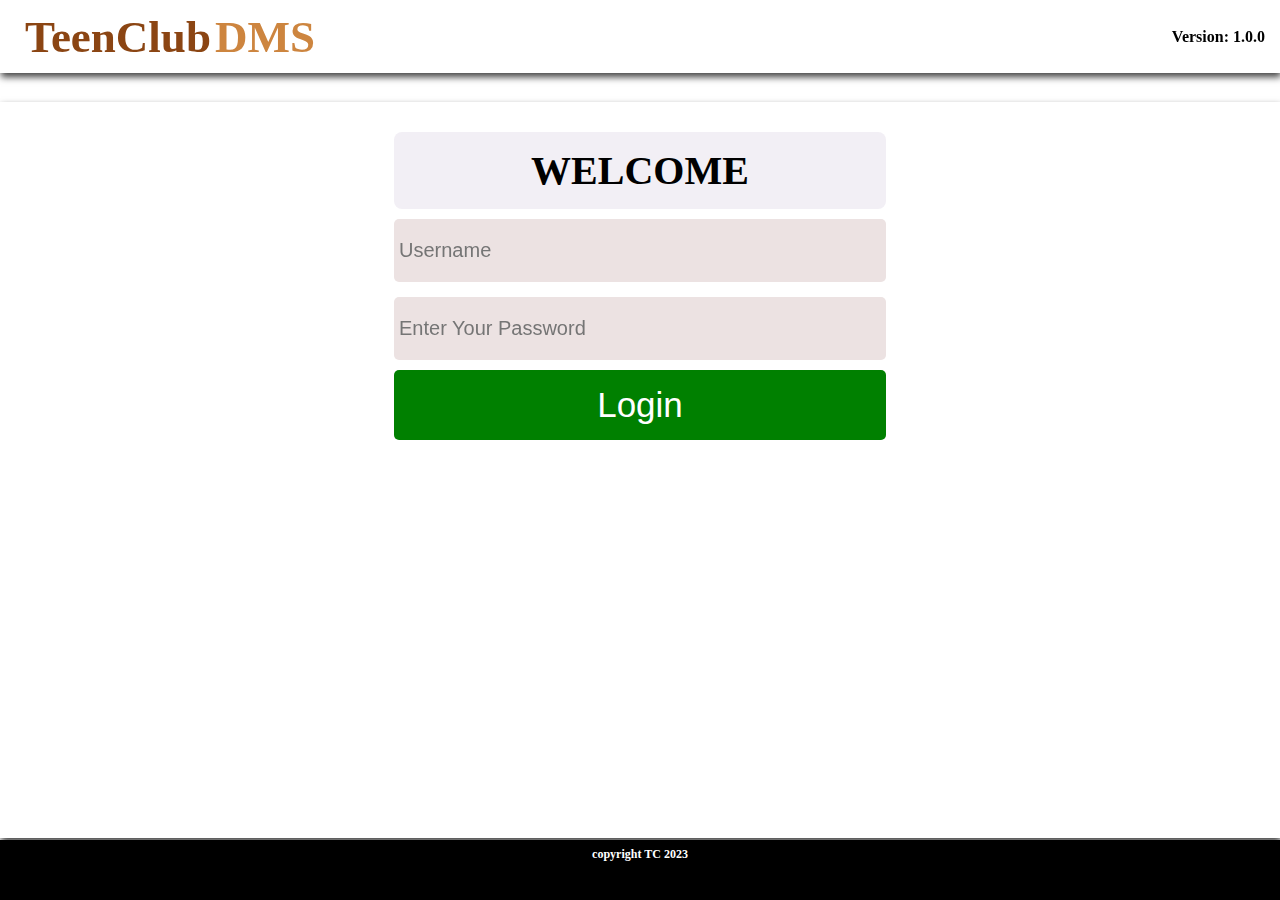
<file: index.html>
<html lang="en">
<head>
  <meta charset="UTF-8">
  <meta name="viewport" content="width=device-width, initial-scale=1.0">
  <title>TeenClub DMS</title>
  <link rel="stylesheet" href="/CSS/index.css">
</head>
<body>
  <header class="top">

    <div>
      <b style="color: rgb(139, 69, 19); font-size: 45px; margin-left: 25px;">TeenClub</b> 
      <b style="color: rgb(205, 133, 63); font-size: 45px;">DMS</b>
    </div>

    <b style="margin-right:15px ;">Version: 1.0.0</b>
  </header>

  <div class="middle">
    <form id="loginForm" class="js-login-form" action="">
      <H2>WELCOME</H2>

      <div class="sss">
        <input type="username" name="username" id="username" placeholder="Username">
      </div>

      <div>
        <input type="password" name="password" id="password" placeholder="Enter Your Password">
      </div>

      <div class="validation js-validation">
        incorrect login credentials.
      </div>

      <button>Login</button>

    </form>
  </div>

  <div class="bottom">
    <h3>copyright TC 2023</h3>
  </div>

  <div class="confirmation js-confirmation">
    <div class="conf-container">
      <div class="conf-title js-conf-title">
      </div>
      <div class="conf-message js-conf-message">
      </div>

      <button class="conf-yes js-yes">
        Yes
      </button>

      <button class="conf-no js-no">
        No
      </button>
    </div>
  </div>
  <script src="/Data/logData.js"></script>
  <script src="/Data/data.js"></script>
  <script src="/SCRIPTS/index.js"></script>
</body>
</html>
</file>
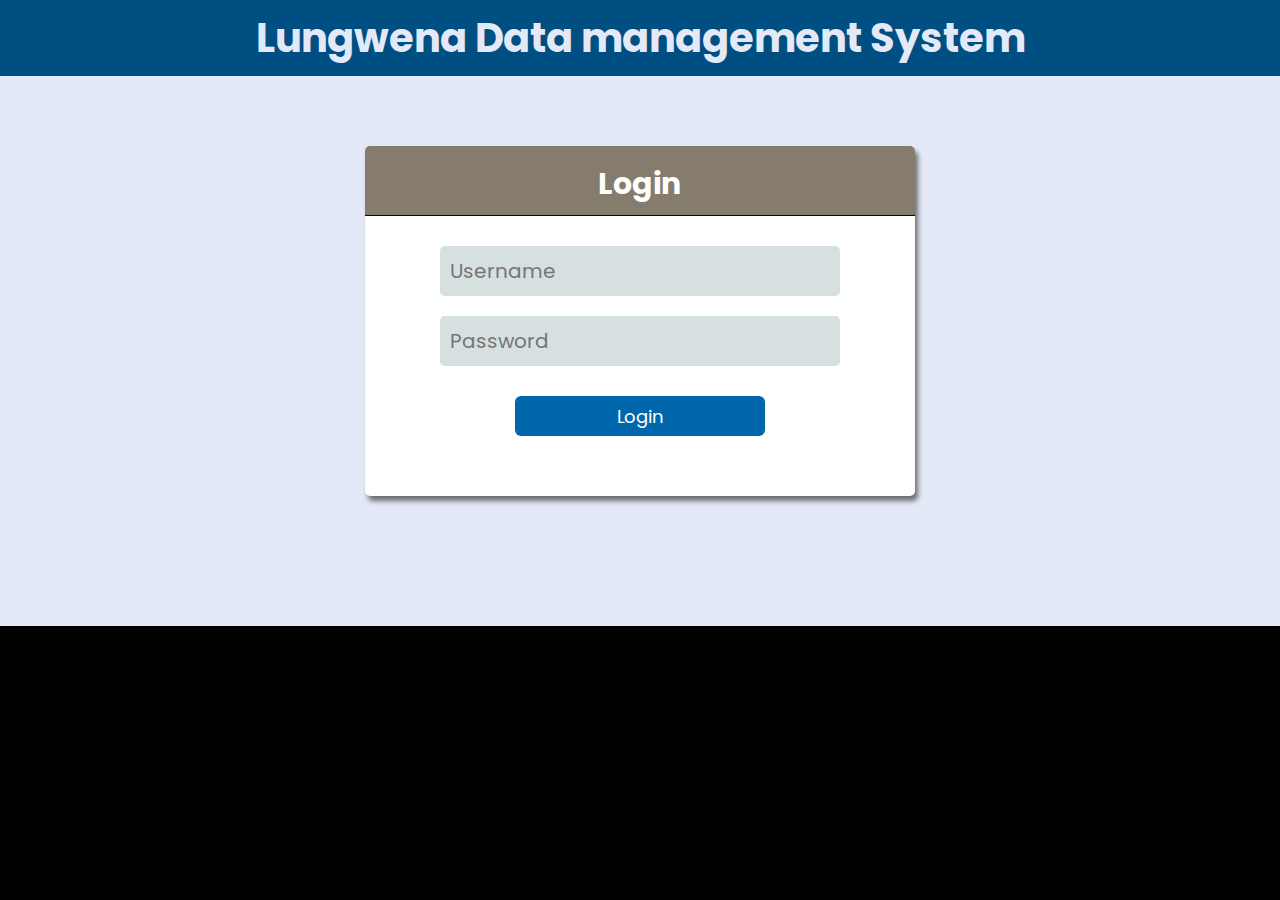
<file: Side Bar/index.html>
<!DOCTYPE html>
<html lang="en">
<head>
    <meta charset="UTF-8">
    <meta http-equiv="X-UA-Compatible" content="IE=edge">
    <meta name="viewport" content="width=device-width, initial-scale=1.0">
    <title>Lungwena DMS</title>
    <link rel="stylesheet" href="login.css">
</head>
<body>
    <section class="login-section">
        <center>

                <div class="login-title">
                    <h1>Lungwena Data management System</h1>
                </div>

            <div class="container">
                <form action="adminhome.html">
                    <h3>Login</h3>

                    <Div class="username">
                        <input type="text" placeholder="Username">
                    </Div>

                    <Div class="password">
                        <input type="text" placeholder="Password">
                    </Div>

                    <button><a href="adminhome.html">Login</a></button>

                </form>
            </div>
        </center>
        <footer>
            Malawi
        </footer>
    </section>


</body>
</html>
</file>
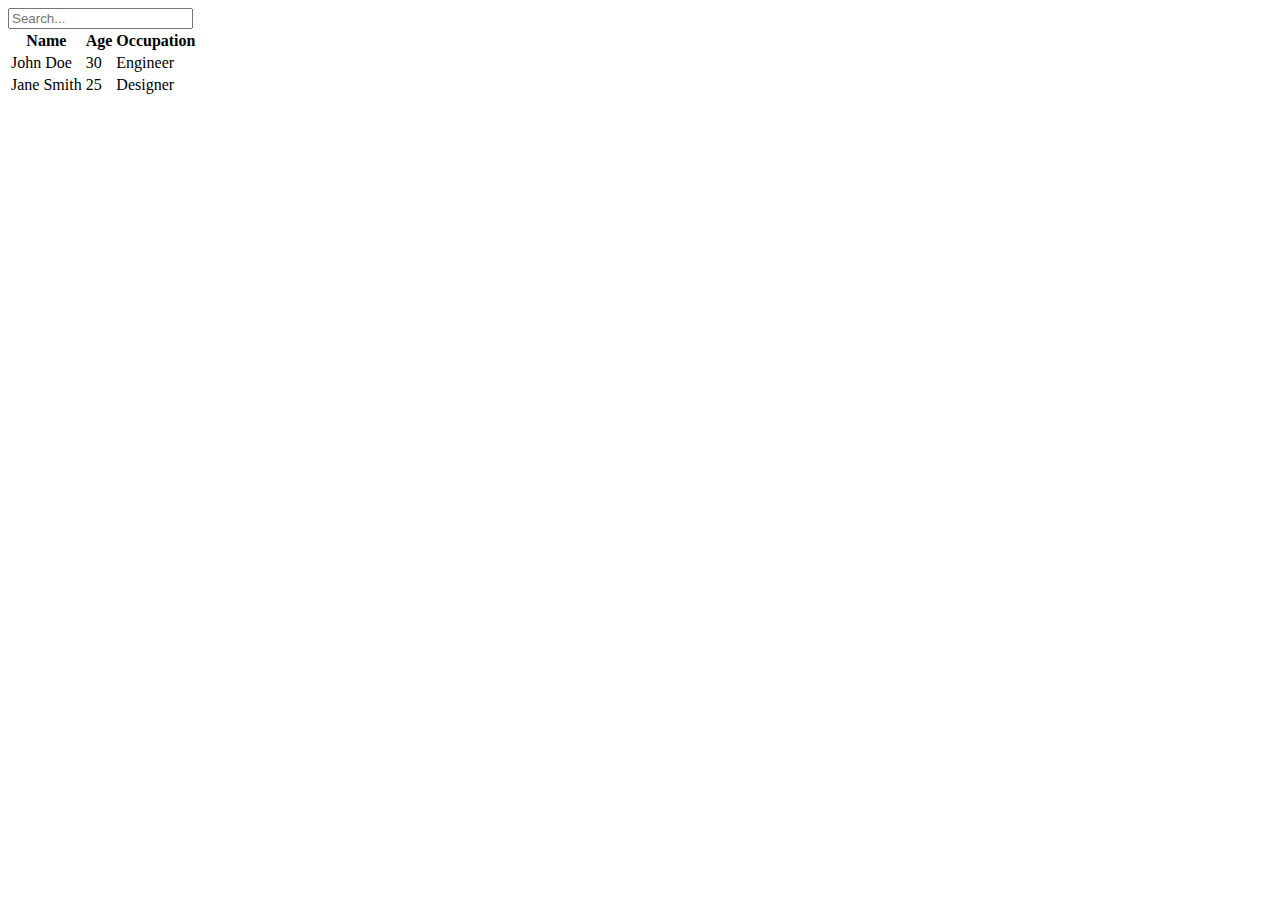
<file: HTML/filter.html>
<html lang="en">
<head>
  <meta charset="UTF-8">
  <meta name="viewport" content="width=device-width, initial-scale=1.0">
  <title>Document</title>
</head>
<body>
  <input type="text" id="table-filter" placeholder="Search...">
<table id="data-table">
  <thead>
    <tr>
      <th>Name</th>
      <th>Age</th>
      <th>Occupation</th>
    </tr>
  </thead>
  <tbody>
    <tr>
      <td>John Doe</td>
      <td>30</td>
      <td>Engineer</td>
    </tr>
    <tr>
      <td>Jane Smith</td>
      <td>25</td>
      <td>Designer</td>
    </tr>
    <!-- Add more rows here -->
  </tbody>
  <script>
    // Get the input element and table
const filterInput = document.getElementById('table-filter');
const dataTable = document.getElementById('data-table');

// Add an event listener to the input for filtering
filterInput.addEventListener('input', function () {
  const filterValue = filterInput.value.toLowerCase();
  const rows = dataTable.getElementsByTagName('tr');

  // Loop through all rows in the table (skipping the header row at index 0)
  for (let i = 1; i < rows.length; i++) {
    const row = rows[i];
    const cells = row.getElementsByTagName('td');
    let rowVisible = false;

    // Loop through the cells in the current row to check for a match
    for (let j = 0; j < cells.length; j++) {
      const cell = cells[j];
      if (cell) {
        const cellValue = cell.textContent || cell.innerText;
        if (cellValue.toLowerCase().indexOf(filterValue) > -1) {
          rowVisible = true;
          break;
        }
      }
    }

    // Show or hide the row based on the filter
    row.style.display = rowVisible ? '' : 'none';
  }
});

  </script>
</table>
</body>
</html>
</file>
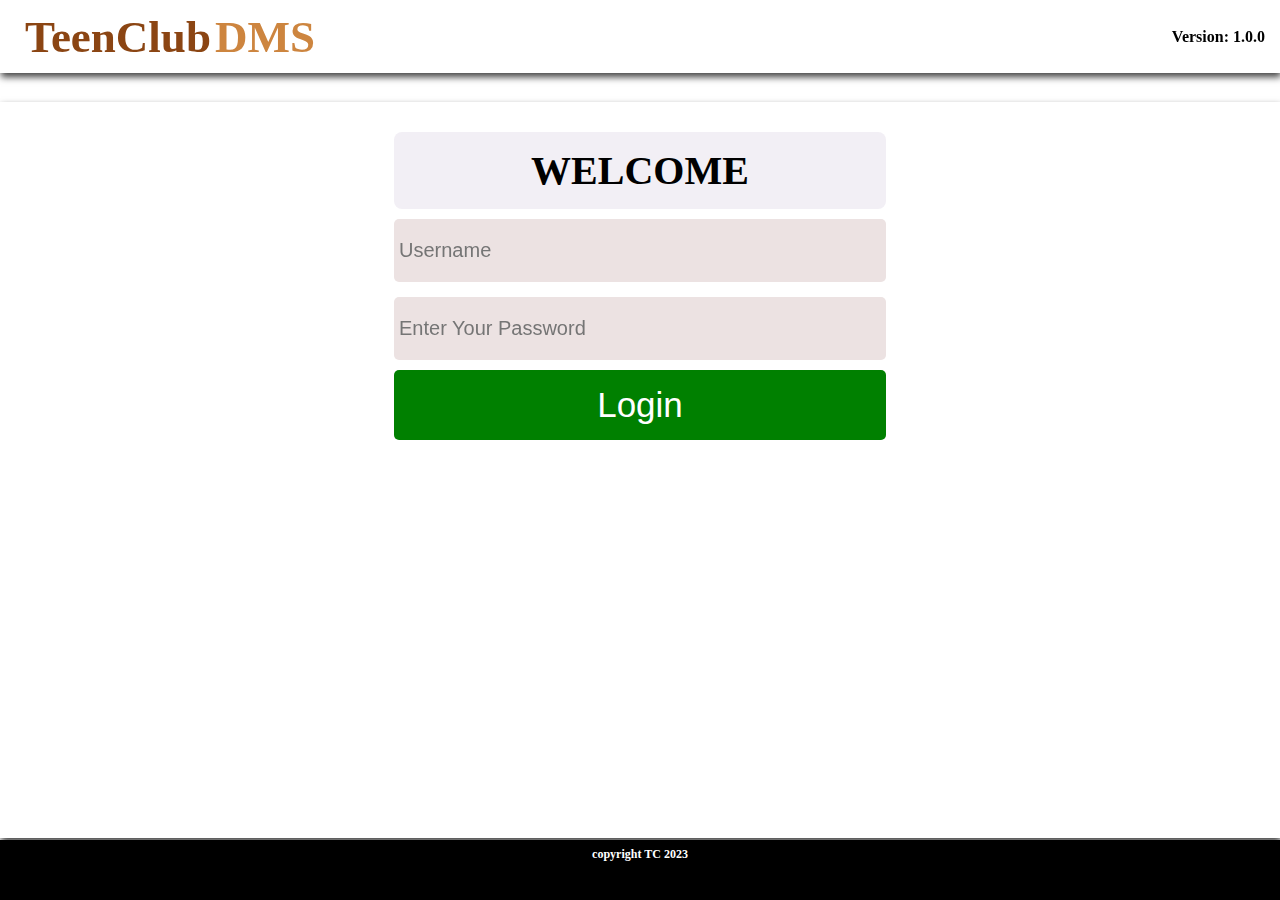
<file: HTML/homePage.html>
<html lang="en">
<head>
  <meta charset="UTF-8">
  <meta name="viewport" content="width=device-width, initial-scale=1.0">
  <title>TeenClub DMS</title>
  <link rel="stylesheet" href="/TESTING FILES/styles.css">
  <link rel="stylesheet" href="/CSS/session.css">
  <link rel="stylesheet" href="/CSS/index.css">
  <link rel="stylesheet" href="/CSS/newSession.css">
  <link rel="stylesheet" href="/CSS/setSession.css">
  <link rel="stylesheet" href="/CSS/popupmsg.css">
  <link rel="stylesheet" href="/CSS/confirmation.css">

  <script src="https://code.jquery.com/jquery-3.6.0.min.js"></script>
</head>
<body id="body">

  <script src="/Data/logData.js"></script>
  <script src="/Data/loginStatus.js"></script>
  <script src="/TESTING FILES/script.js"></script>

  <div class="conf-msg">
    
  </div>
  
  <div class="refreshments-distribution" id="jsRefreshmentDistribution">
      <div class="header">
        <h1>Refreshments Distribution</h1>
      </div>
      <div class="filters">

        <div class="left-part">
        <label for="filter">Filter</label>

        <select name="filter" id="filter">
          <option value="" disabled selected>Select Status...</option>
          <option value="None">None</option>
          <option value="Recieved">Recieved</option>
          <option value="Not Recieved">Not Recieved</option>
        </select>

        <button id="sortBtn">Sort</button>
      </div>

        <button id="js-refreshment-distribution-button">X</button>
      </div>

    <div class="refreshments-distribution-table">
      <table id="js-refresh-table">
          <thead>
            <tr>
              <th>TC Number</th>
              <th>Full Name</th>
              <th>Age</th>
              <th>Sex</th>
              <th>Reason of Attendace</th>
              <th>Status</th>
              <th>Reg Update</th>
            </tr>
        </thead>

        <tbody id="refreshTableBody">
          <tr>
            <td>01</td>
            <td>Josephy Ng'omba</td>
            <td>25</td>
            <td>Female</td>
            <td>Support</td>
            <td><button>Not Recieved</button></td>
            <td><button>Done</button></td>
          </tr>
        </tbody>
      </table>
    </div>
  </div>

  <!-- a popup container for setting new session -->
  <div class="set-session-container">
    <div class="set-session">
      <div class="set-session-title">
        <div>Session Setting</div>
      </div>
      <div class="set-session-date">

        <div>Session Date</div>
        <select name="setSessionDate" id="setSessionDate">
        </select>
      </div>

      <div class="set-session-isGuardianSession">
        <div>Guardian Session?</div>
        <input type="radio" id="setSessionYes" name="setGuardian" value="Yes">
        <label for="setSessionYes">Yes</label>

        <input type="radio" id="setSessionNo" name="setGuardian" value="No">
        <label for="setSessionNo">No</label>
      </div>
      <div class="set-session-buttons">
        <button id="setCreate">Create</button>
        <button id="setCancel">Cancel</button>
      </div>
    </div>
  </div>

  <!-- popup for displaying messages -->

  <!-- Side bar contents -->
    <div id="sidsebar" class="sidebar">

    </div>
  <!--Body contents-->
  <div class="body-content">

    <div class="page-title">
      <h1>Sessions - New</h1>
    </div>

    <div class="main-frame-container">
      <!-- session home page container -->
      <div class="sessions-home-page" id="sessionHomePage">
        <!--Session detailes-->
        <div class="session-details">

          <!--Showing teens attended and newly enrolled on teen club-->
          <div class="top-section">
              <div class="left-section">

                <div style="display: flex; gap: 5px;">
                  <div>Teens Attended:</div>
                  <div id="shTeensAttended" class="total-teens">
                    
                  </div>
                </div>

                <div style="display: flex; gap: 5px;">
                  <div>Newly Enrolled:</div>
                  <div id="shNewlyEnrolled"   class="new-on-teen-club">
                  </div>
                </div>
              </div>

              <div id="shGuardianSession" class="new-on-teen-club">
                  Guardian Session: Yes (25)
              </div>
          </div>

          <!--showing other sections at the botton of the top section-->
          <div class="bottom-section">
            
            <div class="mode-of-contact">
                <div class="bottom-top-section">
                    Mode of Contact
                </div>

                <div class="bottom-data">
                    <!--to be contacted by phone call-->
                    <div class="bottom-data-labels">
                      <div class="text-label">
                        <div>Phone</div>
                      </div>
                      <div id="mcPhone" class="value-label">
                        0
                      </div>
                    </div>

                    <!--to be contacted by text message-->
                    <div class="bottom-data-labels">
                      <div class="text-label">
                        Text
                      </div>
                      <div id="mcText" class="value-label">
                        0
                      </div>
                    </div>

                    <!--to be contacted via WhatsApp messaging-->
                    <div class="bottom-data-labels">
                      <div class="text-label">
                        WhatsApp
                      </div>
                      <div id="mcWhatsapp" class="value-label">
                        0
                      </div>
                    </div>

                    <!-- to be contacted by home visit -->
                    <div class="bottom-data-labels">
                      <div class="text-label">
                        Home
                      </div>
                      <div id="mcHome" class="value-label">
                        0
                      </div>
                    </div>

                    <!-- never to be contacted -->
                    <div class="bottom-data-labels">
                      <div class="text-label">
                        None
                      </div>
                      <div id="mcNone" class="value-label">
                        0
                      </div>
                    </div>

                </div>
            </div>

            <div class="reason-of-attendance">
              <div class="bottom-top-section">
                  Reason of Attendance   
              </div>
              <div class="bottom-data">
                <!--to be contacted by phone call-->
                <div class="bottom-data-labels">
                  <div class="text-label">
                    <div>Support</div>
                  </div>
                  <div id="roaSupport" class="value-label">
                    0
                  </div>
                </div>
              </div>  

                <!--to be contacted by text message-->
                <div class="bottom-data-labels">
                  <div class="text-label">
                    Clinic
                  </div>
                  <div id="roaClinic" class="value-label">
                    0
                  </div>
                </div>
            </div>

            <div class="sex-and-age-dissagregated">
              <div class="bottom-top-section">
                  Age & Sex Dissagregation
              </div>

              <div class="bottom-data">
                <!--to be contacted by phone call-->
                <div class="bottom-data-labels">
                  <div class="text-label">
                    <div>Male(10 - 14 Yrs)</div>
                  </div>
                  <div id="asMale1014" class="value-label">
                    0
                  </div>
                </div>

                <!--to be contacted by text message-->
                <div class="bottom-data-labels">
                  <div class="text-label">
                    Female(10 - 14 Yrs)
                  </div>
                  <div id="asFemale1014" class="value-label">
                    0
                  </div>
                </div>

                <!--to be contacted via WhatsApp messaging-->
                <div class="bottom-data-labels">
                  <div class="text-label">
                    Male(15 - 18 Yrs)
                  </div>
                  <div id="asMale1518" class="value-label">
                    0
                  </div>
                </div>

                <!-- to be contacted by home visit -->
                <div class="bottom-data-labels">
                  <div class="text-label">
                    Female(15 - 18 Yrs)
                  </div>
                  <div id="asFemale1518" class="value-label">
                    0
                  </div>
                </div>

                <!-- never to be contacted -->
                <div class="bottom-data-labels">
                  <div class="text-label">
                    Male(19+ Yrs)
                  </div>
                  <div id="asMale19+" class="value-label">
                    0
                  </div>
                </div>

                  <!-- never to be contacted -->
                <div class="bottom-data-labels">
                  <div class="text-label">
                    Female(19+ Yrs)
                  </div>
                  <div id="asFemale19+" class="value-label">
                    0
                  </div>
                </div>

            </div>
            </div>
          </div>
        </div>

        <!--Session date list-->
        <div class="session-date-list">
          <div class="total-buttons">
            <h4 style="font-weight: lighter; text-align: center; width: 100%;" id="totalSessions">3 Sessons</h4>
            <h1 id="idStoreOnBtnClick"></h1>
            </div>

            <div class="buttons" id="sessionDateList">
            </div>
        </div>

          <!--Page buttons-->
        <div class="page-buttons">
            <div class="left-buttons">
              <button class="new-session-button">New Session</button>
              <button class="delete-session-button">Delete Session</button>
              <button class="open-session-button">Open Session</button>
          </div>
          <button class="logout-button js-logout">Logout</button>
        </div>
      </div>

      <div class="new-session-cont" id="newSessionContainer" style="display: none; transition: all 0.5s;">
        <!-- new session top bar to display search and other info -->
        <div class="teen-search">
          <select id="ns-searchBy">
            <option value="TC Number">TC Number</option>
            <option value="ART Number">ART Number</option>
          </select>
          <input id="ns-SearchInput" type="number" placeholder="Search" required>
          <button id="ns-SearchBtn">Search</button>
        </div> 

        <div class="new-session-sign-in-form">
          <div class="ns-form-header">
            <div class="ns-form-hearder-left">
              <div id="nsTeenClubNumber"></div>
              <div id="nsArtNumber"></div>
            </div>
            <p>Sign-in Form</p>
          </div>
          
          <div id="enableFormMessage">
            <div>Search teen to enable form</div>
          </div>
          <div class="form-big-container">
            <div class="form-container">

              <form action="get" id="signInForm">
                  <div class="full-name">
                    <label for="name">Name</label>
                    <input type="text" id="name" name="name" placeholder="Full Name" required>
                  </div>

                  <!-- gender information -->
                  <div class="gender">
                    <p style="margin-bottom: 5px;">Gender</p>
                    <input type="radio" value="Male" name="gender" id="male" required>
                    <label for="male">Male</label>

                    <input type="radio" value="Female" name="gender" id="female" required>
                    <label for="female">Female</label>
                  </div>

                  <div class="full-name">
                    <label for="age">Age</label>
                    <input type="number" id="age" name="age" placeholder="Teen Age" required>
                  </div>

                  <!-- locator information -->
                  <div class="locator">
                    <label for="locator">Locator</label>
                    <input type="locator" id="locator" name="locator" placeholder="Locator Information" required>
                  </div>

                  <!-- phone number information -->
                  <div class="phone-number">
                    <label for="phone">Phone Number</label>
                    <input type="tel" id="phone" name="phone" placeholder="Phone Number" required>
                  </div>

                  <!-- mode of support information -->
                  <div class="mode-of-support" id="modeOfSupport">
                    <p>Mode of support (Choose all that apply)</p>
                    <div>
                      <input type="checkbox" value="Phone" id="ck-phone">
                      <label for="ck-phone">Phone</label>
                    </div>

                    <div>
                      <input type="checkbox" value="Text" id="ck-text">
                      <label for="ck-text">Text</label>
                    </div>

                    <div>
                      <input type="checkbox" value="Whatsapp" id="ck-whatsapp">
                      <label for="ck-whatsapp">WhatsApp</label>
                    </div>

                    <div>
                      <input type="checkbox" value="Home" id="ck-home">
                      <label for="ck-home">Home</label>
                    </div>

                    <div>
                      <input type="checkbox" value="None" id="ck-none">
                      <label for="ck-none">None</label>
                    </div>
                  </div>

                  <!-- new teen information -->
                  <div class="new-teen">
                    <p>New in Teen Club?</p>

                    <input type="radio" value="Yes" id="yes" name="newTeen" required>
                    <label for="yes">Yes</label>

                    <input type="radio" value="No" id="no" name="newTeen" required>
                    <label for="no">No</label>
                  </div>

                  <!-- reason of attendance information -->
                  <div class="reason-for-attendance">
                    <p>Reson of Attendance</p>

                    <input type="radio" name="reason-of-att" id="support" value="Support" required>
                    <label for="support">Support</label>

                    <input type="radio" name="reason-of-att" id="clinic" value="Clinic" required>
                    <label for="clinic">Clinic</label>
                  </div>

                  <div class="form-buttons">
                    <input type="submit">
                    <input type="reset">
                  </div>

              </form>
            </div>
          </div>
        </div>

        <div class="new-session-teens-table">
          <div class="session-info">
            <div class="hd">
              <p>Session Information</p>
            </div>

            <div class="basic-info-container">
              <div class="basic-info">
                <div class="teen-id">
                  <div>Session ID</div>
                  <div id="sessionIDValue">1</div>
              </div>

                <div class="teen-date">
                    <div>TeenClub Date</div>
                    <div id="teenClubDate">04/07/2023</div>
                </div>

                <div class="teens-today">
                  <div>Total Teens</div>
                  <div id="teensToday">0</div>
              </div>
            </div>

            </div>
          </div>
          <div class="teens-table">
            <table id="myTable" style="width: 100%;border-collapse: collapse;">
              <!-- header -->
              <thead id="nsThead">
                <tr>
                  <th>#</th>
                  <th>TC #</th>
                  <th>Full Name</th>
                  <th>Age</th>
                  <th>Sex</th>
                  <th>ROA</th>
                  <th>Action</th>
                </tr>
              </thead> 

              <!-- data -->
              <tbody id="nsTbody">
                
              </tbody>
            </table>
          </div>
        </div>

          <!-- Page buttons for New session -->
          <div class="page-buttons">
            <div class="left-buttons">
          <!--     <button class="new-session-button">New Session</button>
  
              <button class="open-session-button">Open Session</button> -->
              <button class="Refreshments-distribution-button" id="RefreshOpenBtn">Refreshments Distribution</button>
              <button class="delete-session-button" id="refreshFinishBtn">Finish</button>
          </div>
          <button class="logout-button js-logout">Logout</button>
          </div>
      </div>    
  </div>
  </div>
  <audio src="/Sounds/mixkit-elevator-tone-2863.wav" id="notificationAudio" preload="auto" style="display: none;">
  </audio>
  <!--Confirmation message box-->
  <div class="confirmation js-confirmation">
    <div class="conf-container">
      <div class="conf-title js-conf-title">
      </div>
      <div class="conf-message js-conf-message">
      </div>

      <button class="conf-yes js-yes">
        Yes
      </button>

      <button class="conf-no js-no">
        No
      </button>
    </div>
  </div>

  <script src="/Data/data2.js"></script>
  <script src="/Data/data.js"></script>
  <script src="/SCRIPTS/Logout.js"></script>
  <script src="/SCRIPTS/filter.js"></script>
  <script src="/Data/popMessage.js"></script>
  <script src="/SCRIPTS/new-session.js"></script>
  <script src="/SCRIPTS/signInSubmit.js"></script>
  <script src="/SCRIPTS/sessionHome.js"></script>
</body>
</html>
</file>
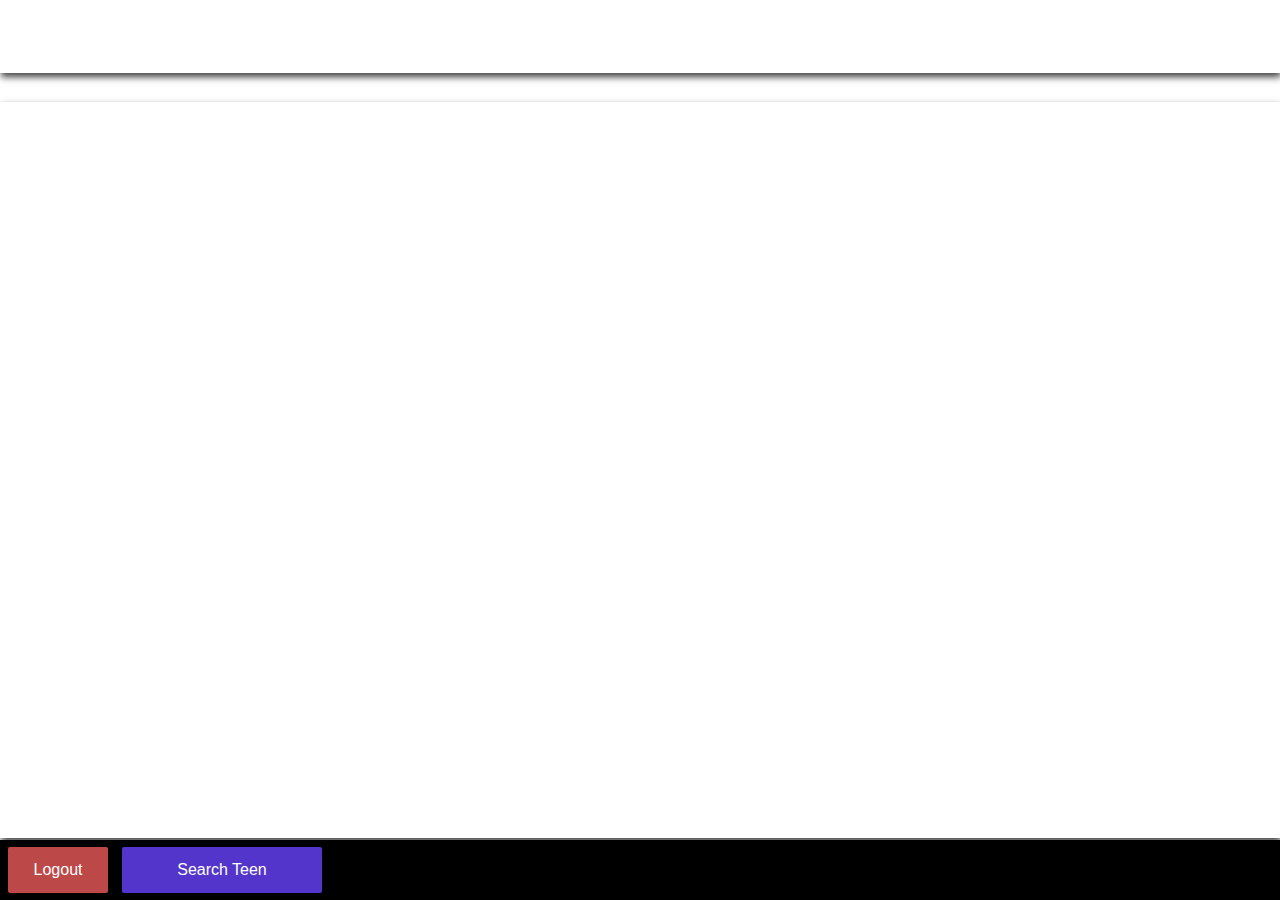
<file: HTML/homePage4.html>
<html lang="en">
<head>
  <meta charset="UTF-8">
  <meta name="viewport" content="width=device-width, initial-scale=1.0">
  <title>Home Page</title>
  <link rel="stylesheet" href="/CSS/index.css">
</head>
<body>
  <header class="top">
    <div>
  
  </header>

  <div class="middle">
 
  </div>

  <div class="bottom">
    <button class="js-logout">Logout</button>
    <button>Search Teen</button>
  </div>

  <div class="confirmation js-confirmation">
    <div class="conf-container">
      <div class="conf-title js-conf-title">
      </div>
      <div class="conf-message js-conf-message">
      </div>

      <button class="conf-yes js-yes">
        Yes
      </button>

      <button class="conf-no js-no">
        No
      </button>
    </div>
  </div>

</body>
</html>
</file>
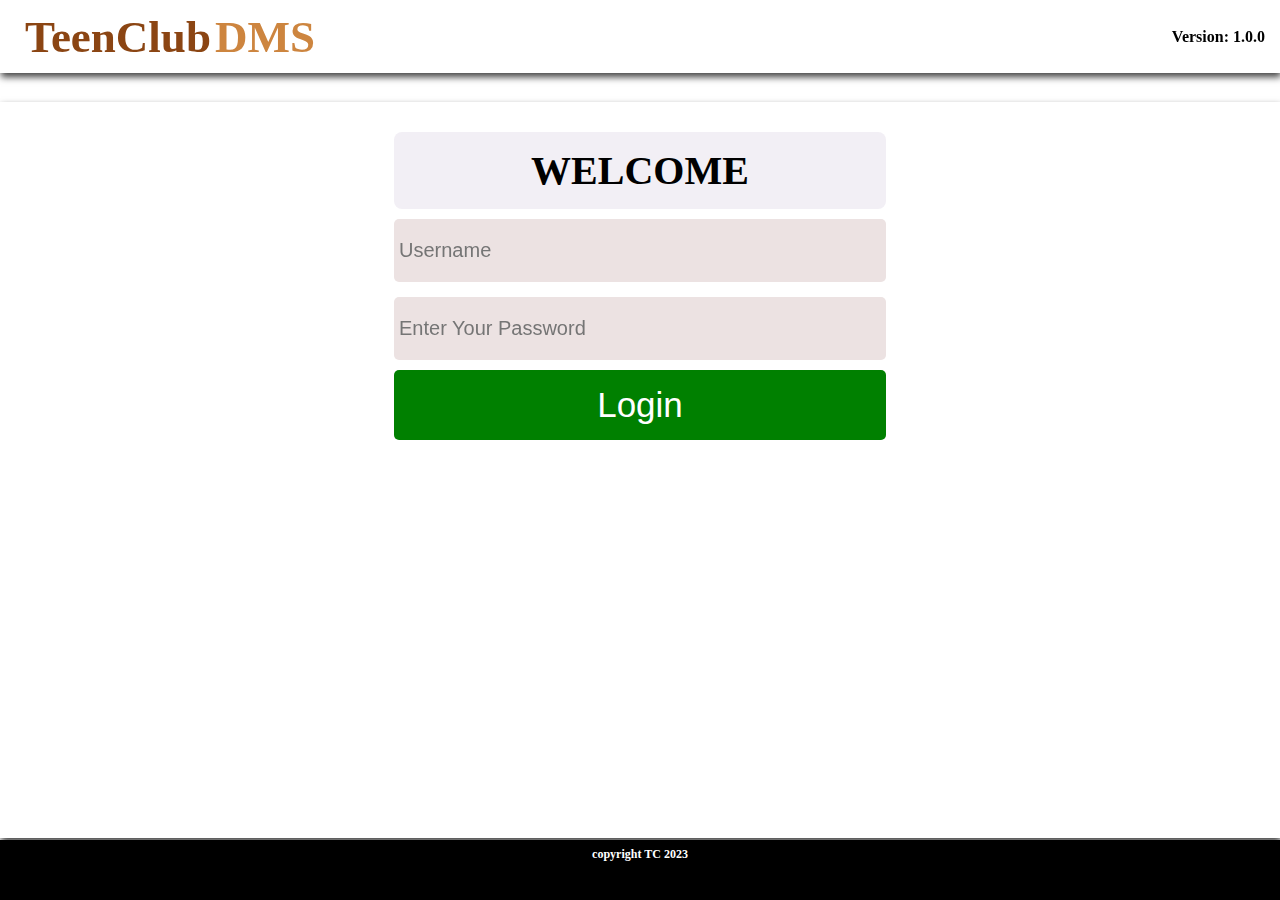
<file: HTML/Members.html>
<html lang="en">
<head>
  <meta charset="UTF-8">
  <meta name="viewport" content="width=device-width, initial-scale=1.0">
  <title>TeenClub DMS</title>
  <link rel="stylesheet" href="/CSS/session.css">
  <link rel="stylesheet" href="/CSS/members.css">
  <link rel="stylesheet" href="https://fonts.googleapis.com/css2?family=Material+Symbols+Outlined:opsz,wght,FILL,GRAD@48,400,0,0" />
  <link rel="stylesheet"
    href="https://unpkg.com/boxicons@latest/css/boxicons.min.css">
</head>
<body id="body">

  <script src="/Data/logData.js"></script>
  <script src="/Data/loginStatus.js"></script>
  <script src="/TESTING FILES/script.js"></script>

  <div class="conf-msg">
    
  </div>

  <!-- Import Databse container -->
  <div class="mb-import-database-container" id="mbImportContainer">
    <div class="mb-container-cancel-button">
      <button id="mbMainCancel">X</button>
    </div>

    <!-- File input container -->
    <div class="file-input-main-container" id="anImportDatabase">
      <div class="file-input-title">
        Import Teen Club Database
      </div>
      <div class="file-input-container">
        <input type="file" id="csvFile" accept=".csv" />
        <label for="csvFile">Choose CSV File</label>
        <span class="file-name">No file selected</span>
      </div>
    
      <button id="importButton">Import</button>
    </div>

    <!-- Add new teen container -->
    <div class="add-new-teen-main-container" id="anAddNewTeen">
      <form action="/HTML/Members.html" id="anAddNewForm">
        <h1>Add New Teen</h1>

        <div class="ancTcNumber">
          <label for="anTcNumber">Teen Club Number</label>
          <input type="number" id="anTcNumber" name="anTcNumber" class="input" required>
        </div>

        <div class="ancArtNumber">
          <label for="anArtNumber">ART Number</label>
          <input type="number" id="anArtNumber" name="anArtNumber" class="input" required>
        </div>

        <div class="ancEnrollmentDate">
          <label for="anEnrollmentDate">Enrollment Date</label>
          <input type="date" id="anEnrollmentDate" name="anEnrollmentDate" class="input" required>
        </div>

        <div class="ancName">
          <label for="anName">Full Name</label>
          <input type="text" id="anName" name="anName" class="input" required>
        </div>

        <div class="ancDob">
          <label for="anDob">Date of Birth</label>
          <input type="date" id="anDob" name="anDob" class="input" required>
        </div>

        <div class="ancGender">
          <label for="anGender">Gender</label>

          <div class="an-radio-container">
            <input type="radio" id="anMale" name="anGender" value="Male" required>
            <label for="anMale">Male</label>

            <input type="radio" id="anFemale" name="anGender" value="Female" required>
            <label for="anFemale">Female</label>
          </div>
        </div>

        <div class="ancVillage">
          <label for="anVillage">Village</label>
          <input type="text" id="anVillage" name="anVillage" class="input" required>
        </div>

        <div class="ancPhoneNumber">
          <label for="anPhoneNumber">Phone Number</label>
          <input type="tel" id="anPhoneNumber" name="anPhoneNumber" class="input" required>
        </div>

        <div class="an-buttons">
          <input type="submit">
          <input type="reset">
        </div>
        
      </form>
    </div>
  </div>


  <!-- Side bar contents -->
    <div class="sidebar">

    </div>

  <!--Body contents-->
  <div class="body-content" style="background-color: aquamarine; ">

    <div class="page-title">
      <div class="page-title-container">
        <h1>Members</h1>
      </div>

      <div class="search-containter">
        <select name="" id="">
          <option>TC Number</option>
          <option>ART Number</option>
          <option>Name</option>
        </select>

        <div style="width: 100%; position: relative;">
          <div id="mbSearchIcon">
            <i class='bx bx-search-alt-2'></i>
          </div>

          <input type="search" id="mbSearchInput" placeholder="Search teen">
        </div>
      </div>

      <div class="mbVersionContainer">
        <div id="version">V14.0.0.1</div>
      </div>
    </div>

    <!-- creating button container for member page -->
    <div class="mb-buttton-main-container">
      <div class="mb-button-container">

        <div class="btn-cont" style="position: relative;">
          <button id="mbImportBtn">
            <span class="material-symbols-outlined">
              person_add
              </span>
            <span>Import Database</span>
          </button>

          <div class="tooltip">
            <div class="tooltip-text">
              Import Teen Club Database from CSV file
            </div>
          </div>
        </div>

        <div class="btn-cont" style="position: relative;">
          <button id="mbAddNewTeenBtn">
            <span class="material-symbols-outlined">
              person_add
              </span>
            <span>Add New Teen</span>
          </button>

          <div class="tooltip">
            <div class="tooltip-text">
              Add New teen to teen club database
            </div>
          </div>
        </div>

        <div class="btn-cont" style="position: relative;">
          <button id="mbRemoveTeenBtn">
            <span class="material-symbols-outlined">
              person_remove
              </span>
            <span>Remove Teen</span>
          </button>

          <div class="tooltip">
            <div class="tooltip-text">
              Remove teen from Teen Club database
            </div>
          </div>
        </div>

        <div class="btn-cont" style="position: relative;">
          <button id="mbRemoveTeenBtn">
            <span class="material-symbols-outlined">
              person_remove
              </span>
            <span>Edit Teen</span>
          </button>

          <div class="tooltip">
            <div class="tooltip-text">
              Edit teen
            </div>
          </div>
        </div>

        <div class="btn-cont" style="position: relative;">
          <button id="mbRemoveTeenBtn">
            <span class="material-symbols-outlined">
              person_remove
              </span>
            <span>Update Outcome</span>
          </button>

          <div class="tooltip">
            <div class="tooltip-text">
              Edit teen
            </div>
          </div>
        </div>

      </div>
    </div>

    <div id="mbBottomAllContainer">
      <div id="mbStatusBar">
        <div class="mb-total-teens mb-data-container">
          <p class="mbtitle">Cumulative Enrolled on Teen Club</p>
          <p class="mbValue" id="mbTotalTeens">101</p>
        </div>

        <div class="mb-genderMale-teens mb-data-container">
          <p class="mbtitle">Gender(Male)</p>
          <p class="mbValue" id="mbMale">66</p>
        </div>

        <div class="mb-genderFemale-teens mb-data-container">
          <p class="mbtitle">Gender(Female)</p>
          <p class="mbValue" id="mbFemale">24</p>
        </div>

        <div class="mb-aliveArt-teens mb-data-container">
          <p class="mbtitle">Alive on ART</p>
          <p class="mbValue" id="mbAlive">56</p>
        </div>
      </div>

      <div id="#mbTeensTable1">
        <div id="mbTeensTable">
          <table>
            <thead>
              <tr>
                <th>TC Number</th>
                <th>ART Number</th>
                <th>Full Name</th>
                <th>Sex</th>
                <th>Age</th>
                <th>Outcome</th>
                <th>Action</th>
              </tr>
            </thead>
            <tbody id="amMembersTable">
              <tr>
                <td>1</td>
                <td>3</td>
                <td>Josephy Ng'omba</td>
                <td>Male</td>
                <td>44</td>
                <td>On antretroviral</td>
                <td><button>View</button></td>
              </tr>

              <tr>
                <td>2</td>
                <td>23</td>
                <td>Josephy Ng'omba</td>
                <td>Male</td>
                <td>44</td>
                <td>On antretroviral</td>
                <td><button>View</button></td>
              </tr>

              <tr>
                <td>3</td>
                <td>7</td>
                <td>Josephy Ng'omba</td>
                <td>Male</td>
                <td>44</td>
                <td>On antretroviral</td>
                <td><button>View</button></td>
              </tr>

              <tr>
                <td>4</td>
                <td>10</td>
                <td>Josephy Ng'omba</td>
                <td>Male</td>
                <td>44</td>
                <td>On antretroviral</td>
                <td><button>View</button></td>
              </tr>
            </tbody>
          </table>
        </div>
      </div>
    </div>
  </div>
  <div class="body-content" style="background-color: aquamarine; display: none;">
    <div class="page-title">
      <div class="page-title-container">
        <h1>Members - Teen Dashboard</h1>
      </div>

      <div class="mbVersionContainer">
        <div id="version">V14.0.0.1</div>
      </div>
    </div>

    <div class="td-bottom-section">
      <div class="status-bar">
        
        <div class="td-art-number">
          <div><button>Back</button></div>
          ART Number: LGWN-ARV-1
        </div>
        <div class="td-tc-number">
          TC Number: 001
        </div>
      </div>

      <div class="td-teen-details-container">
        <div class="personal-details">
          <div class="title">
            Person Details
          </div>

          <div class="body">

            <div class="name">
              <div class="label">
                Full Name:
              </div>
              <div class="value">
                Josephy Ng'omba
              </div>
            </div>

            
            <div class="name">
              <div class="label">
                Gender:
              </div>
              <div class="value">
                Male
              </div>
            </div>

            
            <div class="name">
              <div class="label">
                Date of Birth:
              </div>
              <div class="value">
                17/Jul/2023(14)
              </div>
            </div>

            <div class="name">
              <div class="label">
                Phone Number:
              </div>
              <div class="value">
                0888078808
              </div>
            </div>

            <div class="name">
              <div class="label">
                Village
              </div>
              <div class="value">
                Kapinjiri
              </div>
            </div>

          </div>
        </div>

        <div class="sessions-details">
          <div class="title">
            Session Details
          </div>

          <div class="body">

            <div class="name">
              <div class="label">
                Sessions Since Enrollment:
              </div>
              <div class="value">
                24
              </div>
            </div>

            
            <div class="name">
              <div class="label">
                Sessions Attended:
              </div>
              <div class="value">
                15
              </div>
            </div>

            
            <div class="name">
              <div class="label">
                Attendance Percentage:
              </div>
              <div class="value">
                89%
              </div>
            </div>

            <div class="name">
              <div class="label">
                Clinic:
              </div>
              <div class="value">
                20%
              </div>
            </div>

            <div class="name">
              <div class="label">
                Support:
              </div>
              <div class="value">
                80%
              </div>
            </div>

          </div>
        </div>

        <div class="outcome-details">
          <div class="title">
            Current Outcome
          </div>

          <div class="body">

            <div class="name">
              <div class="label">
                Outcome:
              </div>
              <div class="value">
                Transferred Out
              </div>
            </div>

            
            <div class="name">
              <div class="label">
                Outcome Date:
              </div>
              <div class="value">
                01/Jul/2023
              </div>
            </div>

          </div>
        </div>
        <div class="outcomes">

        </div>
<!--         <div class="session-details">

        </div> -->
      </div>
    </div>
  </div>


  <audio src="/Sounds/mixkit-elevator-tone-2863.wav" id="notificationAudio" preload="auto" style="display: none;">
  </audio>

  <div>
  <script src="/Data/data.js"></script>
  <script src="/Data/data2.js"></script>
  <script src="/Data/popMessage.js"></script>
  <script src="/SCRIPTS/members.js"></script>
  </div>
</body>
</html>
</file>
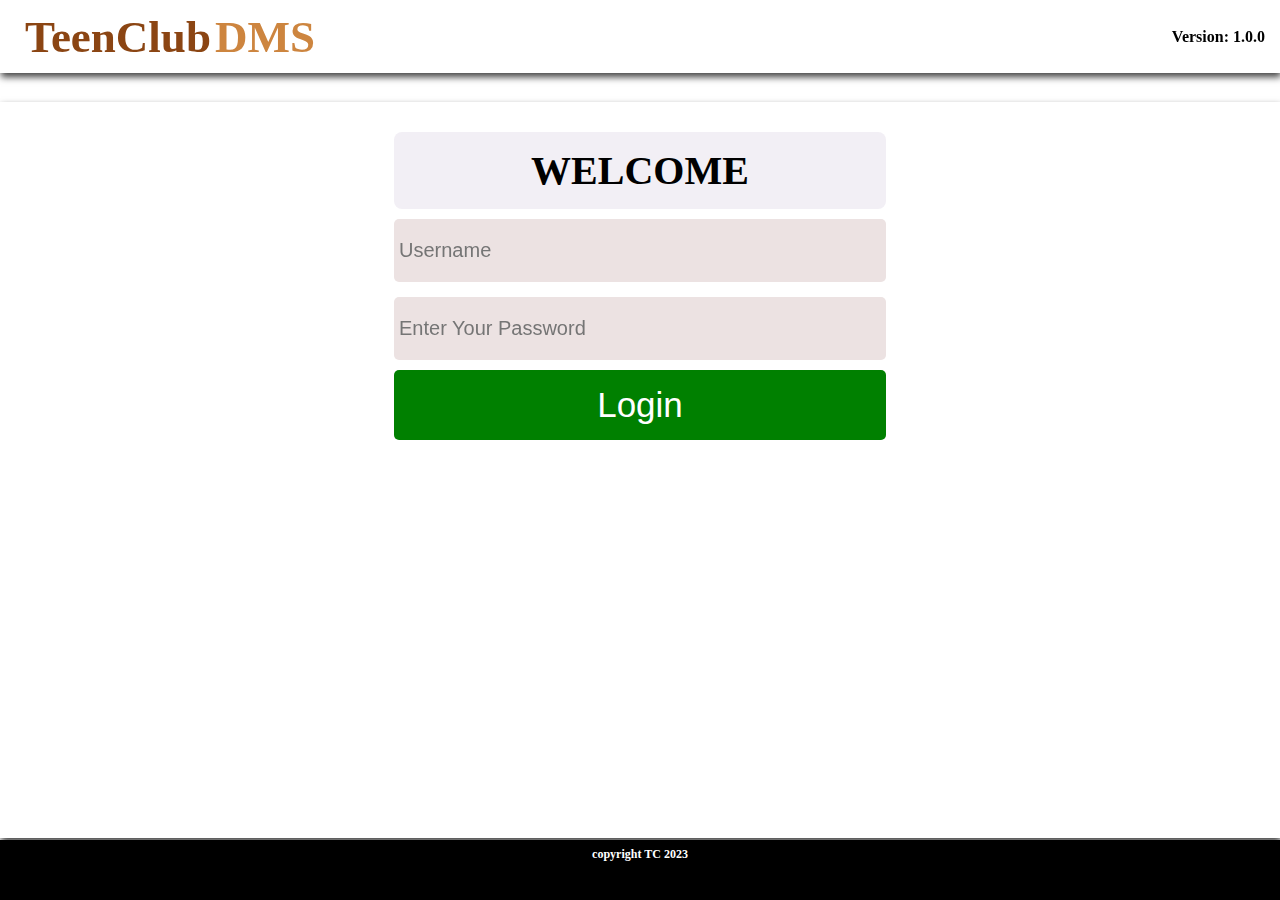
<file: HTML/reports.html>
<html lang="en">
<head>
  <meta charset="UTF-8">
  <meta name="viewport" content="width=device-width, initial-scale=1.0">
  <title>Document</title>

  <style>
      #download {
        padding: 20px;
      }
  </style>
</head>

<body id="body">

  <script src="/Data/logData.js"></script>
  <script src="/Data/loginStatus.js"></script>
  <script src="/TESTING FILES/script.js"></script>

  <div class="conf-msg">
    
  </div>


  <!-- Side bar contents -->
    <div class="sidebar"></div>

  <!--Body contents-->
  <div class="body-content" style="background-color: aquamarine; ">
    <div class="page-title">
      <div class="page-title-container">
        <h1>Reports</h1>
      </div>

      <div class="mbVersionContainer">
        <div id="version">V14.0.0.1</div>
      </div>
    </div>

    <button style="margin-top: 90; margin-left: 20;" id="download">Download Today's Report in CSV</button>

    <script src="/SCRIPTS/reports.js"></script>
  </div>


  <audio src="/Sounds/mixkit-elevator-tone-2863.wav" id="notificationAudio" preload="auto" style="display: none;">
  </audio>
  <div>
  <script src="/Data/data.js"></script>
  <script src="/Data/data2.js"></script>
  <script src="/Data/popMessage.js"></script>
  <script src="/SCRIPTS/members.js"></script>
  </div>
</body>
<!-- <body>

</body> -->
</html>
</file>
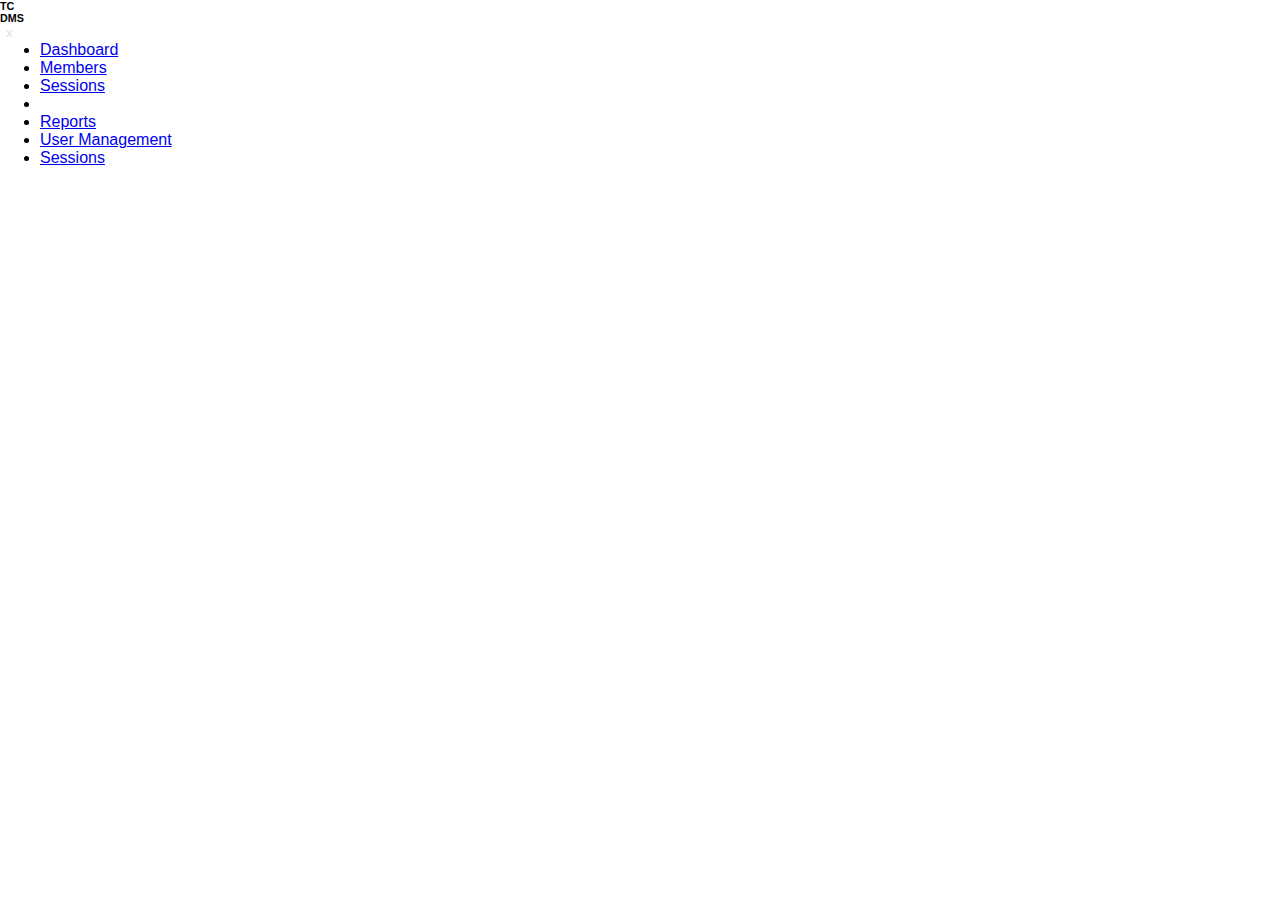
<file: HTML/sidebar.html>
<html lang="en">
<head>
  <meta charset="UTF-8">
  <meta name="viewport" content="width=device-width, initial-scale=1.0">
  <title>Document</title>
  <link rel="stylesheet" href="/TESTING FILES/styles.css">
</head>
<body>
    <div class="logoTitle">
      <div class="logo">
        <div>
          <h6 class="hh">TC</h6>
        </div>
        <div>
          <h6>DMS</h6>
        </div>
      </div>
        <h4>Teen Club DMS</h4>
    </div>
    
    <button class="js-close-button" onclick="showCloseSidebar()">x</button>
    
    <ul class="nav-list">
      <li>
        <a href="#">
          <span class="link-name">Dashboard</span>
        </a>
      </li>
      <li>
        <a href="/HTML/Members.html"><span class="link-name">Members</span>
        </a>
      </li>
  
      <li>
        <a href="/HTML/homePage.html">
          <span class="link-name">Sessions</span>
        </a>
      </li>
      <li>
      <li>
        <a href="/HTML/reports.html">
          <span class="link-name">Reports</span>
        </a>
      </li>
      <li>
        <a href="#">
          <span class="link-name">User Management</span>
        </a>
      </li>
      <li>
        <a href="#">
          <span class="link-name">Sessions</span>
        </a>
      </li>
    </ul>
</body>
</html>
</file>
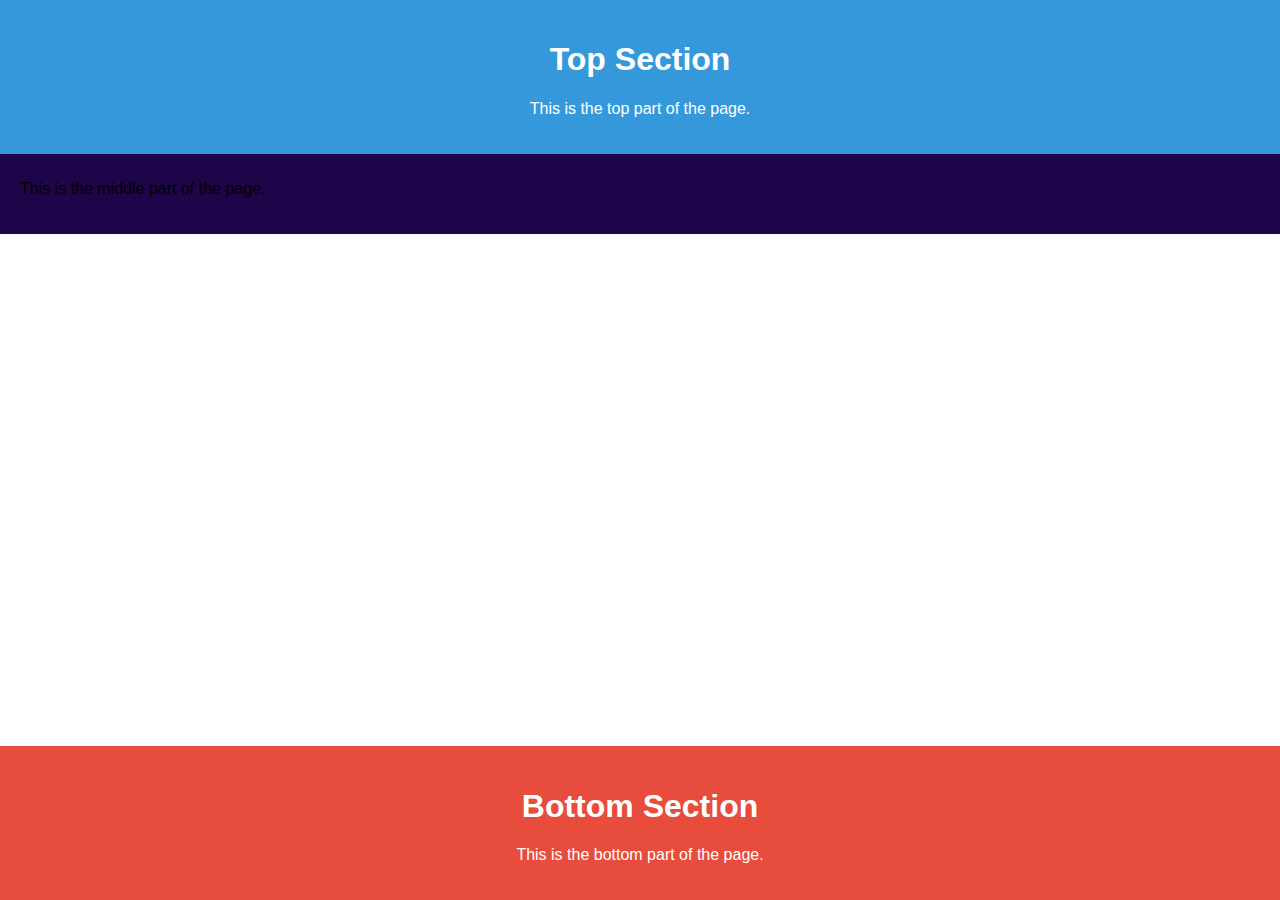
<file: HTML/try.html>
<!DOCTYPE html>
<html>
<head>
    <title>Fixed HTML Page Layout</title>
    <style>
        body {
            margin: 0;
            padding: 0;
            font-family: Arial, sans-serif;
        }

        /* Top Section */
        .top-section {
            background-color: #3498db;
            color: #fff;
            text-align: center;
            padding: 20px;
            position: fixed;
            top: 0;
            left: 0;
            right: 0;
        }

        /* Middle Section */
        .middle-section {
            padding: 20px;
            margin-top: 80px; /* Adjust this value to leave enough space for the top section */
            margin-bottom: 80px; /* Adjust this value to leave enough space for the bottom section */
            background-color: #1e0448;
        }

        /* Bottom Section */
        .bottom-section {
            background-color: #e74c3c;
            color: #fff;
            text-align: center;
            padding: 20px;
            position: fixed;
            bottom: 0;
            left: 0;
            right: 0;
        }
    </style>
</head>
<body>
    <!-- Top Section -->
    <div class="top-section">
        <h1>Top Section</h1>
        <p>This is the top part of the page.</p>
    </div>

    <!-- Middle Section -->
    <div class="middle-section">
        <h1>Middle Section</h1>
        <p>This is the middle part of the page.</p>
        <!-- Add your content here -->
        <!-- This section will scroll while the top and bottom remain fixed -->
    </div>

    <!-- Bottom Section -->
    <div class="bottom-section">
        <h1>Bottom Section</h1>
        <p>This is the bottom part of the page.</p>
    </div>
</body>
</html>
</file>
<file: CSS/index.css>
* {
  padding: 0;
  margin: 0;
  box-sizing: border-box;
}

body {
  background-color: rgb(255, 255, 255);
  
}

.top {
  background-color: rgb(255, 255, 255);
  color: rgb(0, 0, 0);
  position: fixed;
  top: 0;
  left: 0;
  right: 0;
  height: 73px;
  box-shadow: 1px 4px 7px 0px rgba(0,0,0,0.75);
  display: flex;
  justify-content: space-between;
  align-items: center;

}

.middle {
  background-color: rgb(255, 255, 255);
  position: fixed;
  top: 102px;
  bottom: 62px;
  left: 0;
  right: 0;
  box-shadow: 1px 4px 7px 0px rgba(0,0,0,0.75);
  overflow: auto;
}

.bottom {
  background-color: rgb(0, 0, 0);
  position: fixed;
  bottom: 0;
  left: 0;
  right: 0;
  height: 60px;
  display: inline;
  padding: 7px;
}

.bottom h3 {
  color: white;
  font-size:12px ;
  text-align: center;
}

.bottom button {
  padding: 14px;
  margin-left: 1;  
  border: none;
  border-radius: 2px;
  cursor: pointer;
  color: white;
  font-size: 16px;
}
.bottom button:first-child:hover {
  background-color: rgb(161, 50, 50);
}

.bottom button:first-child {
  background-color: rgb(189, 72, 72);
  width: 100px;
}

.bottom button:last-child {
  background-color: rgb(83, 53, 203);
  width: 200px;
  margin-left: 10px;
}

.bottom button:last-child:hover {
  background-color: rgb(53, 39, 162);
}
.bottom button:last-child:active,
.bottom button:first-child:active {
  background-color: rgb(52, 52, 61);
}

.confirmation {
  background-color: rgba(11,11,11,0.5);
  position: fixed;
  top: 0;
  bottom: 0;
  left: 0;
  right: 0;
  text-align: center;
  align-content: center;
  display: none;
}

.conf-container {
  background-color: rgb(255, 253, 248);
  width: 500;
  position: absolute;
  top: 40%;
  left: 50%;
  transform: translate(-50%, -50%);
  box-shadow: -1px 6px 8px 0px rgba(0,0,0,0.5);
  height: 300px;
  border-radius: 10px;
  
}

.conf-title {
  background-color: wheat;
  padding: 20px;
  font-size: 20px;
  border-top-left-radius: 10px;
  border-top-right-radius: 10px;
}

.conf-message {
  font-size: 20;
  margin-top: 60;
}

.conf-yes, .conf-no {
  position: fixed;
  bottom: 10;
  padding: 20;
  width: 200px;
  border: solid;
  border-width: 0;
  font-size: 20;
  color: white;
  border-radius: 5px;
  cursor: pointer;
}

.conf-yes {
  left: 15;
  background-color: green;

}

.conf-no {
  right: 15;
  background-color: darkred;
}

.conf-yes:hover {
  left: 15;
  background-color: rgb(2, 99, 2);
  
}

.conf-no:hover {
  right: 15;
  background-color: rgb(118, 1, 1);
}

.conf-yes:active {
  left: 15;
  background-color: rgb(43, 47, 43);
  
}

.conf-no:active {
  right: 15;
  background-color: rgb(49, 44, 44);
}

/* Styling login form */
#loginForm {
  margin-top: 20px;
  display: block;
  padding: 10px;
  margin-left: 30%;
  margin-right: 30%;
}

#loginForm input {
  width: 100%;
  padding: 20px 5px;
  font-size: 20px;
  border: none;
  background-color: rgb(236, 226, 226);
  border-radius: 5px;
}

#loginForm h2 {
  text-align: center;
  padding: 15px;
  font-size: 40px;
  background-color: rgb(242, 239, 245);
  margin-bottom: 10px;
  border-radius: 8px;
}

.sss {
  margin-bottom: 15px;
}

.validation {
  display: none;
  color: red;
  margin-top: 10px;
  margin-bottom: 10px;
}

#loginForm button {
  background-color: green;
  width: 100%;
  padding: 15px;
  color: white;
  font-size: 35px;
  border: none;
  border-radius: 5px;
  cursor: pointer;
  margin-top: 10px;
}

#loginForm button:hover {
  background-color: rgb(2, 103, 2);
}

#loginForm button:active {
  background-color: rgb(33, 40, 33);
}
</file>
<file: Side Bar/login.css>
@import url('https://fonts.googleapis.com/css2?family=BhuTuka+Expanded+One&family=Poppins&family=Roboto:wght@400;500;700&display=swap');

:root{
    --color-default:#004f83;
    --color-second:#0067ac;
    --color-white:#fff;
    --color-body:#e4e9f7;
    --color-light:#e0e0e0;
}

*{
    padding: 0%;
    margin: 0%;
    box-sizing: border-box;
    font-family: 'Poppins', sans-serif;
}

body{
    min-height: 100vh;
}

.login-section{
    background-color: var(--color-body);
    width: 100%;
    min-height: 100vh;
    position: fixed;
}

.container{
    background-color: var(--color-white);
    display: inline-block;
    margin-top: 70px;
    width: 550px;
    box-shadow: 3px 5px 5px 0px rgba(0,0,0,0.53);
    border-radius: 5px;
    height: 350px;
}

.container h3{
    padding-top: 15px;
    padding-bottom: 35px;
}

.login-title{
    padding-top: 8px;
    padding-bottom: 8px;
    font-size: 20px;
    background-color: var(--color-default);
    color: var(--color-body);
}

.username, .password{
    display: flex;
    align-items: center;
    flex-direction: column;
    transition:all 0.3 ease;
}

.username input, .password input{
    width: 400px;
    border-radius: 5px;
    border: none;
    background-color: rgb(214, 224, 225);
    height: 50px;
    padding-left: 10px;
    transition: all 03 ease;
    font-size: 20px;
}

.password{
    margin-top: 20px;
}

.username{
    margin-top: 30px;
}

form h3{
    font-size: 30px;
    height: 70px;
    color: #fff;
    border-bottom: 1px solid #0f0404;
    background-color: rgb(133, 124, 109);
    transition: all 0.3s ease;
    border-top-left-radius: 5px;
    border-top-right-radius: 5px;
}

form button{
    margin-top: 30px;
    width: 250px;
    height: 40px;
    border-radius: 6px;
    border: none;
    background-color: var(--color-second);
    cursor: pointer;
}

form button a{
    color: #fff;
    font-size: 18px;
    text-decoration: none;
}
footer{
    background-color: black;
    width: 100%;
    position: relative;
    margin-top: 130px;
    position: fixed;
    height: calc(100vh - 100px);

    
}
</file>
<file: TESTING FILES/styles.css>
:root{
  --color-default:#004f83;
  --color-second:#0067ac;
  --color-white:#fff;
  --color-body:#e4e9f7;
  --color-light:#e0e0e0;
  --width-afterClose:50px;
  --width-beforeClose:200px;
}

* {
  margin: 0;
  box-sizing: border-box;
  font-family: 'Poppins', sans-serif;
}
.sidebar {
  width: var(--width-afterClose);
  position: fixed;
  top: 0;
  left: 0;
  bottom: 0;
  transition: all 0.4s;
  background-color: var(--color-default);
}


.body-content {
  position: fixed;
  background-color: rgb(240, 244, 244);
  width: calc(100vw - var(--width-afterClose));
  right: 0;
  top: 0;
  transition: all 0.4s;
  bottom: 0;
  overflow-y: hidden;
}

.sidebar button {
  position: absolute;
  top: 1;
  right: 1;
  text-align: center;
  cursor: pointer;
  transition: all .5s ease;
}
.sidebar .nav-list{
    padding: 0;
    position: absolute;
    margin-top: 45px;
    height: 100%;
    width: 100%;
}

.sidebar li{
    position: relative;
    margin:8px 15;
    list-style: none;
    left: 0;
    padding-left: ;
}

.sidebar li a{
  display: flex;
  min-height: 7%;
  width: 100%;
  align-items: center;
  text-decoration: none;
  background-color: var(--color-default);
  position: relative;
  transition: all 4s ease;
  z-index: 12;
}

.sidebar .logo {
  display: flex;
  flex-direction: column;
  align-items: center;
  vertical-align: middle;
  font-size: 14px;
  width: 40px;
  height: 40px;
  opacity: 1;
  background-color: var(--color-light);
  margin-top: 20px;
  margin-left: 4px;
  border-radius: 50%;
}

.sidebar .logo .hh {
  margin-top: 8px;
}

.logoTitle {
  display: flex;
  align-items: center;
  transition: all 0.5s ease;
}

.logoTitle h4 {
  display: flex;
  align-items: center;
  color: var(--color-white);
  font-size: 22px;
  margin-left: 10px;
  margin-top: 17px;
  display: none;
  transition: all 0.5s ease;
}

.js-close-button {
  background:transparent;
  color: var(--color-light);
  border: none;
}

.sidebar li a::after{
  content: "";
  position: absolute;
  width: 100%;
  height: 100%;
  transform: scaleX(0);
  background-color: var(--color-white);
  border-radius: 3px;
  transition: transform 0.3s ease-in-out;
  transform-origin: bottom;
  z-index: -2;
} 

.sidebar li a:hover::after{
  transform: scaleX(1);
  color: var(--color-default);
}

.sidebar li a .link-name {
  color: var(--color-white);
  font-size: 15px;
  padding: 5px;
  font-weight: 400;
  white-space: nowrap;
  pointer-events: auto;
  transition: all 0.4s ease;
  pointer-events: none;
  opacity: 0;
}

.sidebar li a:hover .link-name{
    transition: all 0.5s ease;
    color: var(--color-default);
}

.sidebar.open li a .link-name{
  opacity: 1;
  pointer-events: auto;
}

header {
  background-color: rgb(65, 55, 2);
  height: 40px;
}

footer {
  position: fixed;
  background-color: rgb(65, 55, 2);
  height: 10px;
  width: 100%;
  bottom: 0;
}

header h1 {
  color: rgb(201, 196, 196);
  text-align: center;
}


/* below code gets executed when show colose button is clicked */

.sidebar.open {
  width: var(--width-beforeClose);
  transition: all 0.4s ease;
}

.sidebar.open ~ .body-content {
  width: calc(100vw - var(--width-beforeClose));
  transition: all 0.4s ease; 
}

.sidebar.open .logoTitle h4 {
transition: all 0.4s ease;
display: flex; 
}
</file>
<file: CSS/session.css>
.table-and-sign-in-container::-webkit-scrollbar {
  width: 0;
}
.page-title {
  background-color: rgb(224, 224, 238);
  position: absolute;
  height: 80px;
  right: 0;
  left: 0;
  display:flex;
  justify-content: space-between;
  align-items: center;
  gap: 20px;
  box-shadow: 1px 4px 7px 0px rgba(0,0,0,0.75);
  padding-left: 10px;
  padding-right: 10px;
}


.page-title h3 {
  padding-right: 20px;
}

.page-buttons {
  background-color: black;
  position: absolute;
  height: 70px;
  right: 0;
  left: 0;
  bottom: 0px;
  display: flex;
  justify-content: space-between;
  align-items: center;
  gap: 25px;
  overflow: auto;
}

.new-session-button {
  margin-left: 5px;
  background-color: rgb(7, 163, 7);
  color: white;
}

.delete-session-button {
  background-color: rgb(163, 7, 7);
  color: white;
}

.left-buttons {
  display: flex;
  gap: 10px;
}

.new-session-button,
.delete-session-button,
.open-session-button,
.refreshments-distribution-button {
  padding: 20px;
  width: 200px;
  cursor: pointer;
  border-radius: 5px;
  border: none;
  font-size: 20px;
}

.refreshments-distribution-button {
  width: 300px;
  background-color: rgb(13, 13, 230);
  color: white;
}

.open-session-button {
  background-color: rgb(177, 116, 12);
  color: white;
}

.logout-button {
  padding: 20px;
  width: 100px;
  cursor: pointer;
  border-radius: 5px;
  border: none;
  font-size: 20px;
}

.session-date-list {
  position: absolute;
  background-color: rgb(219, 212, 212);
  top: 85px;
  bottom: 75px;
  right: 5px;
  width: 250px;
  padding:10px;
  border-radius: 5px;
  box-shadow: 1px 4px 7px 0px rgba(0,0,0,0.75);

}

.buttons {
  display: flex;
  flex-direction: column;
  gap: 10px;
  margin-top: 65px;
  overflow: auto;
}

.buttons button {
  padding: 25px;
  cursor: pointer;
  border: none;
  border-radius: 5px;
}

.total-buttons {
  position: absolute;
  left: 0;
  right: 0;
  top: 0;
  display: flex;
  align-items: center;
  background-color: rgb(7, 7, 131);
  height: 65px;
  color: white;
  border-radius: 5px 5px;
}

.session-details {
  position: absolute;
  background-color: rgb(238, 235, 231);
  left: 5;
  right: 0;
  right: 260;
  top: 85;
  bottom: 75;
  box-shadow: 1px 4px 7px 0px rgba(0,0,0,0.75);
  border-radius: 5px;
  overflow: auto;
}

.top-section {
  position: absolute;
  left: 0;
  right: 0;
  display: flex;
  padding: 15px;
  justify-content: space-between;
  align-items: center;
  background-color: rgb(204, 215, 225);
  height: 80px;
}

.left-section {
  display: flex;
  gap: 40px;
}

.left-section div,
.new-on-teen-club {
  font-size: 18px;
  color: black;
}

.bottom-section {
  display: grid;
  grid-template-columns: 1fr 1fr 1fr;
  padding: 8px;
  gap: 8px;
  position: absolute;
  right: 0;
  left: 0;
  bottom: 0;
  top: 80;
}

.bottom-section .mode-of-contact,
.reason-of-attendance,
.sex-and-age-dissagregated
 {
  background-color: rgb(247, 243, 243);
  border-radius: 5px;
  box-shadow: 1px 4px 7px 0px rgba(0,0,0,0.75);
}

.bottom-top-section {
  background-color: white;
  padding: 18px;
  border-top-left-radius: 5px;
  border-top-right-radius: 5px;
  text-align: center;
  font-size: 18px;
}

.bottom-data-labels {
  background-color: rgb(247, 243, 243);
  display: flex;
  justify-content: space-between;
  margin-bottom: 10px;
  height: 60px;
  margin-top: 10px;
  margin-left: 15px;
  margin-right: 15px;
  align-items: center;
  /* box-shadow: 1px 4px 7px 0px rgba(0,0,0,0.75); */
  border-radius: 8px;
  gap: 25px;
  border-bottom: 1px solid;
}

.bottom-data-labels {
  padding: 10px;
  display: flex;
  flex-direction: 10px;
  font-size: 20;
}

.bottom-data-labels .value-label {
  padding: 5px;
  background-color: rgb(203, 203, 203);
  border-radius: 30%;
}

.sessions-home-page {
   display: block;
}

.table-and-sign-in-container {
  position: absolute;
  overflow: auto;
  top: 80;
  bottom: 70;
  right: 0;
  left: 0;
  display: grid;
  grid-template-columns: 2fr 1fr;
  padding: 5px;
  column-gap: 5px;
}

.sign-in-form {
  display: inline-block;
  padding: 10px;
}

.fullName,
.locator,
.phone-number {
  display: block;
}

#signInForm {
  width: 100%;
  margin: 0 auto;
  background-color: white;
  padding: 20px;
  border-radius: 5px;
  box-shadow: 1px 4px 7px 0px rgba(0,0,0,0.75);
  min-width: 250px;
  overflow: auto;
}

#signInForm h3 {
  margin-bottom: 20px;
  font-size: 25px;
}

#signInForm label:nth-child(1),
#signInForm p {
  font-weight: bold;
}

#signInForm #name,
#signInForm #locator,
#signInForm #phone,
#signInForm #age {
  width: 100%;
  padding: 18px 6px;
  border: none;
  background-color: rgb(228, 228, 228);
  border-radius: 5px;
  font-size: 18px;
}

#signInForm #name::placeholder,
#signInForm #locator::placeholder,
#signInForm #phone::placeholder{
  font-size: 17px;
}

.full-name, .gender, .locator,  .phone-number, .mode-of-support,
.new-teen, .reason-for-attendance  {
  margin-bottom: 11px;
  font-size: 20px;
}

.gender input {
  margin-left: 15px;
}

.mode-of-support div, 
.new-teen input, 
.reason-for-attendance input {
  margin-left: 15px;
  margin-bottom: 5px;
}

.form-buttons input {
  width: 50%;
  padding: 12px;
  cursor: pointer;
  font-size: 20px;
  margin-top: 10px;
  border: none;
  border-radius: 5px;
}

.form-buttons input:first-child {
background-color: forestgreen;
}

.form-buttons input:last-child {
  background-color: rgb(153, 102, 26);
  }

.form-buttons {
  display: flex;
  gap: 20px;
}

.teen-search {
  gap: 10px;
  position: absolute;
  left: 300;
  display: flex;
  top: 38;
  right: 300;
}

.teen-search select {
  border: none;
  border-radius: 5px;
  background-color: rgb(210, 207, 207);
}


.teen-search input {
  padding: 6px;
  padding-left: 15px;
  border-radius: 50px;
  border: none;
  font-size: 20px;
  width: 100%;
  min-width: 100px;
  background-color: rgb(210, 207, 207);

}

.teen-search input::placeholder {
  font-size: 17px;
}

.teen-search input::selection {
  border: none;
}

.teen-search button {
  border-radius: 8px;
  padding: 5px;
  border: none;
  cursor: pointer;
  color: white;
  background-color: rgb(7, 153, 7);
}

th, td {
  border: 1px solid;
  padding: 5px;
  text-align: left;
}

table {
  border-spacing: 10px;

  
}

tr:nth-child(even) {
  background-color: #fff;
}

th {
  background-color: rgb(20, 20, 120);
  color: white;
}

.new-session-sign-in-form {
  padding: 10px;
}

.new-session-sign-in-form::-webkit-scrollbar {
  width: 0;
}
</file>
<file: CSS/newSession.css>
*{
  transition: all 0.2s;
}

.new-session-status {
  position: absolute;
  top: 81;
  left: 1;
  right: 0;
  height:55px ;
}

.new-session-sign-in-form {
  position: absolute;
  top: 81;
  bottom: 71;
  left: 2;
  width: 65%;
}

.ns-form-header {
  position: relative;
}

.ns-form-hearder-left {
  display: flex;
  gap: 10px;
  margin-top: 10px;
}

.ns-form-hearder-left div:first-child,
.ns-form-hearder-left div:last-child
{
  color: rgb(0, 0, 0);
  padding: 2px;
  color: rgb(0, 0, 0);
  border-radius: 5px;
  font-size: 14px;
}


.ns-form-header p {
  text-align: center;
  font-size: 20px;
  position: absolute;
  top: -4;
  left: 0;
  right: 0;
  margin-bottom: 2px;
}

.form-big-container {
  position: absolute;
  top: 40;
  bottom: 0;
  left: 0;
  right: 0;
  overflow: auto;
  padding: 8px;
}

.new-session-teens-table {
  position: absolute;
  top: 81;
  bottom: 71;
  right: 2;
  width: 35%;
  padding: 10px;

}

.new-session-teens-table::-webkit-scrollbar {
  width: 0;
}

.teens-table {
  position: absolute;
  top: 200;
  left: 0;
  right: 0;
  bottom: 2;
  overflow: auto;
  padding: 10px;
}

.teens-table table th {
  position: sticky;
  top: -11;
  background-color: white;
  color: black;
  border: none;
  font-size: 14px;
  text-align: center;
}

.teens-table table {
  border: none;
}

.teens-table tr {
  border-bottom: 1px solid;
}

.teens-table td {
  border: none;
  text-align: center;
}

.teens-table::-webkit-scrollbar {
  width: 0;
}

.refreshments-distribution {
  background-color: rgba(0, 0, 0, 0.7);
  position: fixed;
  z-index: 1;
  top: 0;
  bottom: 0;
  right: 0;
  left: 0;
  display: none;

}

.hd {
  position: absolute;
  left: 0;
  right: 0;
  height: 38;
  display: flex;
  justify-content: center;
  align-items: center;
  font-size: 20px;
}

#enableFormMessage {
  position: absolute;
  background-color: rgba(0, 0, 0, 0.1);
  top: 14;
  bottom: 0;
  z-index: 100;
  left: 0;
  right: 0;
  border-radius: 5px;
  display: flex;
  align-items: center;
  justify-content: center;
}

#enableFormMessage div {
  color: white;
  font-size: 25px;
  background-color: rgba(0, 0, 0, 0.5);
  padding: 2px;
  border-radius: 10px;
}

.basic-info-container {
 position: absolute;
 top: 50;
 left: 0;
 right: 0;
 padding: 5;
}
#sessionDateList {
  background: transparent;
  position: absolute;
  left: 0;
  right: 0;
  top: 4;
  bottom: 4;
  padding: 10;
  overflow: auto;
}

#sessionDateList::-webkit-scrollbar {
  width: 0;
}
.teen-id,
.teen-date,
.teens-today {
  display: flex;
  justify-content: space-between;
  margin-bottom: 10px;
  height: 40;
  align-items: center;
  background-color: #8dc8c0;
  padding-left: 5px;
  padding-right: 5px;
  border-radius: 4px;
}

.teen-id div:last-child,
.teen-date div:last-child,
.teens-today div:last-child {
  background-color: rgb(222, 222, 222);
  padding: 5px;
  border-radius: 8px;
}

.session-info .hd p {
  text-align: center;
}

.refreshments-distribution table {
  border-collapse: collapse;
  margin-top: 15px;
  width: 100%;
}

tbody:nth-child(even) {
 background-color: rgb(236, 236, 236);
}

.refreshments-distribution th,
.refreshments-distribution td {
  border: none;
  padding: 10px;
  vertical-align: middle;
  text-align: center;
}

.refreshments-distribution-table th {
  background:#ffffff;;
  color: black;
  position: sticky;
  top: 0;
}

.refreshments-distribution-table button  {
  border: none;
  background: rgb(197, 78, 27);
  font-size: 16;
  cursor: pointer;
  padding: 10px;
  color: white;
  border-radius: 5px;
  width: 122px;
}

.refreshments-distribution-table button:hover{
  font-weight: bold;
}

.refreshment-buttons{
  background: green;
}

.refreshments-distribution h1 {
  color: rgb(255, 254, 254);
  text-align: center;
  margin-top: 15px;
}

.refreshments-distribution-table {
  margin-top: 15px;
  background-color: white;
  margin-bottom: 20px;
  border-radius: 8px;
  align-items: center;
  position: absolute;
  left: 100;
  right: 100;
  bottom: 20;
  top: 120;
  overflow: auto;
}



.header {
  position: relative;
}

.filters {
position: absolute;
left: 100;
right: 100;
display: flex;
align-items: center;
justify-content: space-between;
top: 80;
}

.filters label {
  color: white;
  font-size: 20px;
}

.filters button {
padding: 5px;
background: transparent;
border: none;
color: white;
cursor: pointer;
font-size: 20px;
}

.filters button:hover {
  font-weight: bolder;
  transition: all 0.5s;
}

.filters select {
  padding: 5px;
  font-size: 17px;
  background-color: rgb(218, 218, 218);
  flex: 1;
  cursor: pointer;
  border-radius: 5px;
}

.filters select option {
  cursor: pointer;
}

.filters .left-part {
  display: flex;
  gap: 20px;
  align-items: center;
}

@media screen and (min-width: 1600px) {
  body {
      font-size: 20px;
  }
}

@media screen and (min-width: 1200px) {


  .refreshments-distribution h1 {
    font-size: 30px;
  }  
  
    .refreshments-distribution-table,
    .filters {
      right: 200;
      left: 200;
    }


}

@media screen and (max-width: 1300px) {
  .teen-search {
    left: 100;
    right: 100;
  } 
}

@media screen and (max-width: 1000px) {
  .teen-search {
    left: 20;
    right: 20;
  } 

  .bottom-section {
    grid-template-columns: 1fr 1fr;
  }

  .session-date-list {
    display: none;
  }

  .session-details {
    right: 5;
  }
}

@media screen and (max-width: 768px) {

  .ns-form-hearder-left {
    display: block;
    gap: 10px;
    margin-top: 10px;
  }

.form-big-container {
  margin-top: 20px;
}

.refreshments-distribution h1 {
  font-size: 20px;
}  

  .refreshments-distribution-table,
  .filters {
    right: 20;
    left: 20;
  }

  .teen-search {
    left: 20;
    right: 20;
  }

  .new-session-sign-in-form {
    width: 100%;
  }

  .new-session-teens-table {
    display: none;
  }

  .bottom-section {
    grid-template-columns: 1fr;
  }

  .session-date-list {
    display: none;
  }

  .session-details {
    right: 5;
  }
}
</file>
<file: CSS/setSession.css>
.set-session-container {
  position: fixed;
  z-index: 100;
  top: 0;
  bottom: 0;
  right: 0;
  left: 0;
  background-color: rgba(0, 0, 0, 0.5);
  display: flex;
  justify-content: center;
  padding: 20px;
  display: none;
}

.set-session {
  background-color: white;
  position: absolute;
  width: 500;
  top: 100;
  display: inline-block;
  padding: 10px;
  border-radius: 5px;
}

.set-session-title {
  background-color: green;
  position: absolute;
  top: 0;
  left: 0;
  right: 0;
  display: flex;
  justify-content: center;
  padding: 15px;
  border-top-left-radius: 5px;
  border-top-right-radius: 5px;
}

.set-session-title div {
  font-size: 25px;
  color: white;
}

.set-session-date {
  margin-top: 55px;
}

.set-session-date div {
  font-size: 20px;
  font-weight: bold;
  margin-bottom: 5px;
}

.set-session-date select {
  width: 100%;
  padding: 10px;
  font-size: 18px;
  border-radius: 5px;
}

.set-session-isGuardianSession {
  margin-top: 10;
}

.set-session-isGuardianSession div {
  font-size: 20px;
  font-weight: bold;
  margin-bottom: 5px;
}

.set-session-isGuardianSession input {
  font-size: 18px;
  margin-left: 20px;
  margin-bottom: 10px;
}

.set-session-isGuardianSession input:first-child {
  margin-left: -10px;
} 

.set-session-buttons {
  margin-top: 30;
  display: flex;
  justify-content: space-between;
  gap: 20px;
}

.set-session-buttons button {
  padding: 10px;
  width: 50%;
  cursor: pointer;
  border: none;
  border-radius: 5px;
  color: white;
  font-size: 15;
}

.set-session-buttons button:first-child {
  background-color: green;
}

.set-session-buttons button:first-child:hover {
  background-color: rgb(0, 104, 0);
}

.set-session-buttons button:first-child:active{
  background-color: rgb(35, 37, 35);
}

.set-session-buttons button:last-child {
  background-color: rgb(199, 5, 5);
}

.set-session-buttons button:last-child:hover {
  background-color: rgb(157, 3, 3);
}

.set-session-buttons button:last-child:active {
  background-color: rgb(36, 33, 33);
}
</file>
<file: CSS/popupmsg.css>
.popup-message {
  position: fixed;
  z-index: 1000;
  display: none;
  justify-content: center;
  right: 0;
  left: 0;
  top: 10;
}

.popup-message .pops {
  padding: 5px;
  background-color: rgb(137, 93, 11);
  padding-left: 50;
  padding-right: 50;
  color: white;
  border-radius: 5px;
  position: relative;
}

.popup-message #popBtn {
  position: absolute;
  padding-left: 2px;
  padding-right: 2px;
  top: 4;
  right: 3;
  color: rgb(255, 255, 255);
  background: transparent;
  border: none;
  font-size: 18;
  cursor: pointer;
}
</file>
<file: CSS/confirmation.css>
.confirmation-message-container {
  z-index: 200;
  position: fixed;
  top: 0;
  bottom: 0;
  left: 0;
  right: 0;
  display: none;
  justify-content: center;
  align-items: center;
  background-color: rgba(0, 0, 0, 0.5);
}

.confirmation-message-sub-container {
  margin-top: -250;
  background-color: white;
  padding: 10px;
  position: relative;
  width: 300;
  box-shadow: 1px 4px 7px 0px rgba(0,0,0,0.75);
  border-radius: 4px;
}

.confirmation-title {
  background-color: green;
  color: white;
  position: absolute;
  left: 0;
  right: 0;
  top: 0;
  text-align: center;
  padding: 10px;
  font-size: 22px;
  border-top-left-radius: 3px;
  border-top-right-radius: 3px;
}

.confirmation-message {
  margin-top: 50;
  font-size: 18px;
  text-align: center;
}

.confirmation-buttons {
  display: flex;
  gap: 20px;
  justify-content: space-between;
  margin-top: 20px;
}

.confirmation-buttons button {
  width: 50%;
  padding: 5px;
  border: none;
  border-radius: 5px;
  cursor: pointer;
}

.confirmation-buttons button:first-child {
  background-color: rgb(66, 66, 125);
  color: white;
}

.confirmation-buttons button:first-child:hover {
  background-color: rgb(37, 37, 93);
  color: white;
}

.confirmation-buttons button:nth-child(2) {
  background-color: rgb(200, 92, 19);
  color: white;
}

.confirmation-buttons button:nth-child(2):hover {
  background-color: rgb(156, 69, 10);
  color: white;
}
</file>
<file: CSS/members.css>
.mb-buttton-main-container {
  position: absolute;
  top: 81px;
  left: 0;
  right: 0;
  background-color: rgb(244, 242, 240);
  display: flex;
  justify-content: center;
}

/* Member Page pop up containers================================== */
  .mb-import-database-container {
    position: absolute;
    background-color: rgba(0, 0, 0, 0.6);
    top: 0;
    bottom: 0;
    left: 0;
    right: 0;
    z-index: 5000;
    display: flex;
    justify-content: center;
    align-items: center;
    overflow: auto;
    padding-bottom: 10px;
  }

  .mb-container-cancel-button {
    position: absolute;
    right: 20;
    top: 20;
  }

  .mb-container-cancel-button button {
    background: transparent;
    border: none;
    font-size: 25px;
    color: white;
    cursor: pointer;
  }

  .mb-container-cancel-button button:hover {
    font-weight: bold;
  }
/* ================================================================ */


/* Import Databse container =======================================*/
.file-input-container {
  background-color: rgb(255, 255, 255);
  position: relative;
  overflow: hidden;
  display: inline-block;
  border: 2px solid #3498db;
  border-radius: 5px;
  padding: 10px;
  cursor: pointer;
  width: 100%;
  transition: border-color 0.3s ease;
}

.file-input-container input[type="file"] {
  position: absolute;
  left: 0;
  top: 0;
  opacity: 0;
  width: 100%;
  height: 100%;
  cursor: pointer;
}

.file-input-container label {
  display: block;
  text-align: center;
  font-size: 14px;
  font-weight: bold;
  color: #3498db;
}

.file-input-container:hover {
  border-color: #2980b9;
}

.file-input-container .file-name {
  display: block;
  margin-top: 5px;
  font-size: 12px;
  color: #555;
  transition: opacity 0.3s ease;
}

.file-input-main-container{
  background-color: white;
  position: relative;
  padding: 20px;
  border-radius: 5px;
  display: none;
}

.file-input-title {
  text-align: center;
  padding-bottom: 20px;
  font-weight: bold;
}

#importButton {
  margin-top: 10px;
  padding: 5px;
  width: 100%;
  cursor: pointer;
  font-size: 20px;
}
/* ================================================================ */


/* Add new teen container=========================================== */
  #anAddNewForm .input {
    width: 100%;
    padding: 10px;
    font-size: 16px;
    border-radius: 4px;
    border-width: 1px;
    outline-width: 1px;
    margin-top: 5px;
    margin-bottom: 10px;
  }

  #anAddNewForm label {
    font-weight: bold;
  }

  .add-new-teen-main-container {
    position: absolute;
    top: 60;
    bottom: 20;
    overflow: auto;
    padding: 5px;
    border-radius: 5px;
    display: none;
  }

  .add-new-teen-main-container::-webkit-scrollbar {
    width: 0;
  }

  #anAddNewForm {
    background-color: white;
    padding: 10;
    border-radius: 5px;
  }

  #anAddNewForm .an-buttons {
    display: flex;
    gap: 10px;
  }

  #anAddNewForm h1 {
    text-align: center;
    margin-bottom: 20px;
    border-bottom: solid rgb(10, 10, 179) 1px;
  }

  #anAddNewForm .an-buttons input {
    padding: 10px;
    width: 50%;
    cursor: pointer;
  }

  .an-radio-container {
    padding-left: 20;
    padding-top: 8px;
    padding-bottom: 10;
  }

  .an-radio-container label,
  .an-radio-container input {
    cursor: pointer;
  }
/* ================================================================= */
.mbSearch-container {
  z-index: 10;
  display: flex;
  align-items: center;
}

#mbSearchInput {
  width: 100%;
  height: 40px;
  position: relative;;
}

#mbSearchIcon {
  position: absolute;
  left: 5;
  top: 0;
  bottom: 0;
  z-index: 1;
  font-size: 25px;
  display: flex;
  align-items: center;
  justify-content: center;
}

.search-containter {
  width: 100%;
  position: relative;
  display: flex;
  gap: 5px;
}

.search-containter select {
  border: none;
  border-radius: 3px;
  padding-left: 3px;
  padding-right: 3px;
  font-size: 15px;
}


#version {
  text-align: right;
}


.search-icon {
  position: absolute;
  top: 0;
  bottom: 0; 
  left: 0;
  display: flex;
  align-items: center;
  justify-content: center; 
  background:transparent;
  padding-left: 2px;
}

.mbSearch-container i {
  font-size: 30px;
  color: rgb(161, 161, 161);
}


#mbSearchInput {
  padding: 10px;
  padding-left: 35px;
  border: none;
  border-radius: 5px;
  font-size: 16px;
}

#mbSearchInput:focus,
.search-containter select:focus,
#anAddNewForm .input:focus {
  outline: solid;
  outline-width: 1px;
  outline-color: gray;
  background-color: rgb(241, 241, 241);
}

.mb-button-container {
  padding: 8px;
  display: flex;
  gap: 10px;
}

.mb-button-container img{
  height: 20px;
}

.mb-button-container button {
  display: flex;
  justify-content: center;
  align-items: center;
  gap: 5px;
}

.mb-button-container button {
  padding: 5px;
  border: none;
  border-radius: 3px;
  cursor: pointer;
}

.mb-button-container i {
  font-size: 18px;
}

button:hover ~ .tooltip {
  display: flex;
  transition: display 0.9s ease; 
}


.tooltip { 
  position: absolute; 
  left: -100; 
  right: -100; 
  text-align: center; 
  padding: 5px; 
  border-radius: 5px; 
  bottom: -42;
  display: none;
  justify-content: center;
  transition: all 0.5s ease;
}

.tooltip-text {
  background-color: rgb(186, 186, 186);
  padding: 5px;
  border-radius: 2px;
  z-index: 1;
}

#mbImportBtn {
  background-color: green;
  color: white;
}

#mbAddNewTeenBtn {
  background-color: rgb(38, 1, 187);
  color: white;
}

#mbRemoveTeenBtn {
  background-color: rgb(204, 0, 0);
  color: white;
}

#mbBottomAllContainer {
  background-color: aliceblue;
  position: absolute;
  top: 131;
  bottom: 0;
  right: 0;
  left: 0;
  z-index: 0;
}

#mbStatusBar {
  background-color: rgb(255, 255, 255);
  padding: 15px;
  display: grid;
  gap: 10px;
  grid-template-columns: 1fr 1fr 1fr 1fr;
}

.mb-data-container {
  display: inline-block;
  background-color: blueviolet;
  padding: 16px;
  border-radius: 5px;
}

.mb-data-container p:first-child {
  color: white;
  font-size: 13px;
  margin-bottom: 10px;
}

.mb-data-container p:last-child {
  font-size: 25px;
  font-weight: bold;
  color: white;
}

#mbStatusBar .mb-data-container:first-child {
  background-color: rgb(206, 53, 53);
}

#mbStatusBar .mb-data-container:nth-child(2) {
  background-color: rgb(16, 145, 38);
}

#mbStatusBar .mb-data-container:nth-child(3) {
  background-color: rgb(146, 130, 12);
}

#mbTeensTable table { 
  width: 100%;
  border-collapse: collapse;
  border: none;
}

#mbTeensTable1 {
  position: relative;
}

#mbTeensTable {
  position: absolute;
  overflow: auto;
  right: 0;
  left: 0;
  bottom: 0;
  top: 115;
}

#mbTeensTable th {
  position: sticky;
  top: -6;
}

#mbTeensTable table th,
#mbTeensTable table td {
  border: none;
  text-align: center;
}

#mbTeensTable table tr {
  border-bottom: 1px solid rgb(191, 191, 191);
}

#mbTeensTable table th {
  background-color: rgb(37, 6, 100);
  color: black;
  color: white;
}

#mbTeensTable table tbody tr td:first-child {
  width: 100px;
}

#mbTeensTable {
  padding: 5px;
}

#mbTeensTable table tbody button {
  background-color: rgb(37, 37, 237);
  color: white;
  padding-left: 10px;
  padding: 5px 15px;
  border: none;
  cursor: pointer;
  border-radius: 3px;
  width: 100%;
  height: 100%;
}

#mbTeensTable table tbody button:hover {
  background-color: rgb(13, 13, 176);
}

#mbTeensTable table tbody button:active {
  background-color: rgb(72, 72, 72);
  padding: 5px 10px;
}



.td-bottom-section {
  background-color: rgb(235, 224, 224);
  position: absolute;
  top: 85;
  left: 0;
  right: 0;
}

.status-bar {
  background-color: rgb(245, 245, 245);
  display: flex;
  align-items: center;
  justify-content: space-between;
  padding: 10px;
}

.status-bar div {
  color: rgb(0, 0, 0);
  font-size: 18px;
}

.td-teen-details-container {
  display: grid;
  grid-template-columns: 1fr 1fr;
  padding: 10;
  gap: 10px;
  position: absolute;
  overflow: auto;
  left: 0;
  right: 0;
  height: 70vh;
}

.personal-details,
.sessions-details,
.outcome-details {
  background-color: white;
  position: relative;
  margin-top: 10;
  border-radius: 5px;
}

.outcome-details .title {
  background-color: blue;
}

.sessions-details .title {
  background-color: rgb(132, 139, 36);
}

.title {
  background-color: green;
  padding: 10px;
  color: white;
  border-top-left-radius: 5px;
  border-top-right-radius: 5px;
}

.name {
  display: flex;
  justify-content: space-between;
  gap: 10px;
  padding: 10;
}

.value {
  background-color: rgb(202, 202, 202);
  padding: 5px;
  border-radius: 8px;
}

.label {
  padding-top: 5px;
}

.td-art-number {
  display: flex;
  gap: 10px;
  align-items: center;
}

.td-art-number button{
  padding: 5px;
  cursor: pointer;
}

@media screen and (max-width: 760px) {
  #mbTeensTable {
    top: 145;
  }

  .td-teen-details-container {
    grid-template-columns: 1fr;
  }

  .status-bar {
    flex-direction: column;
  }

  .page-title-container h1 {
    font-size: 20px;
  }
}
</file>
